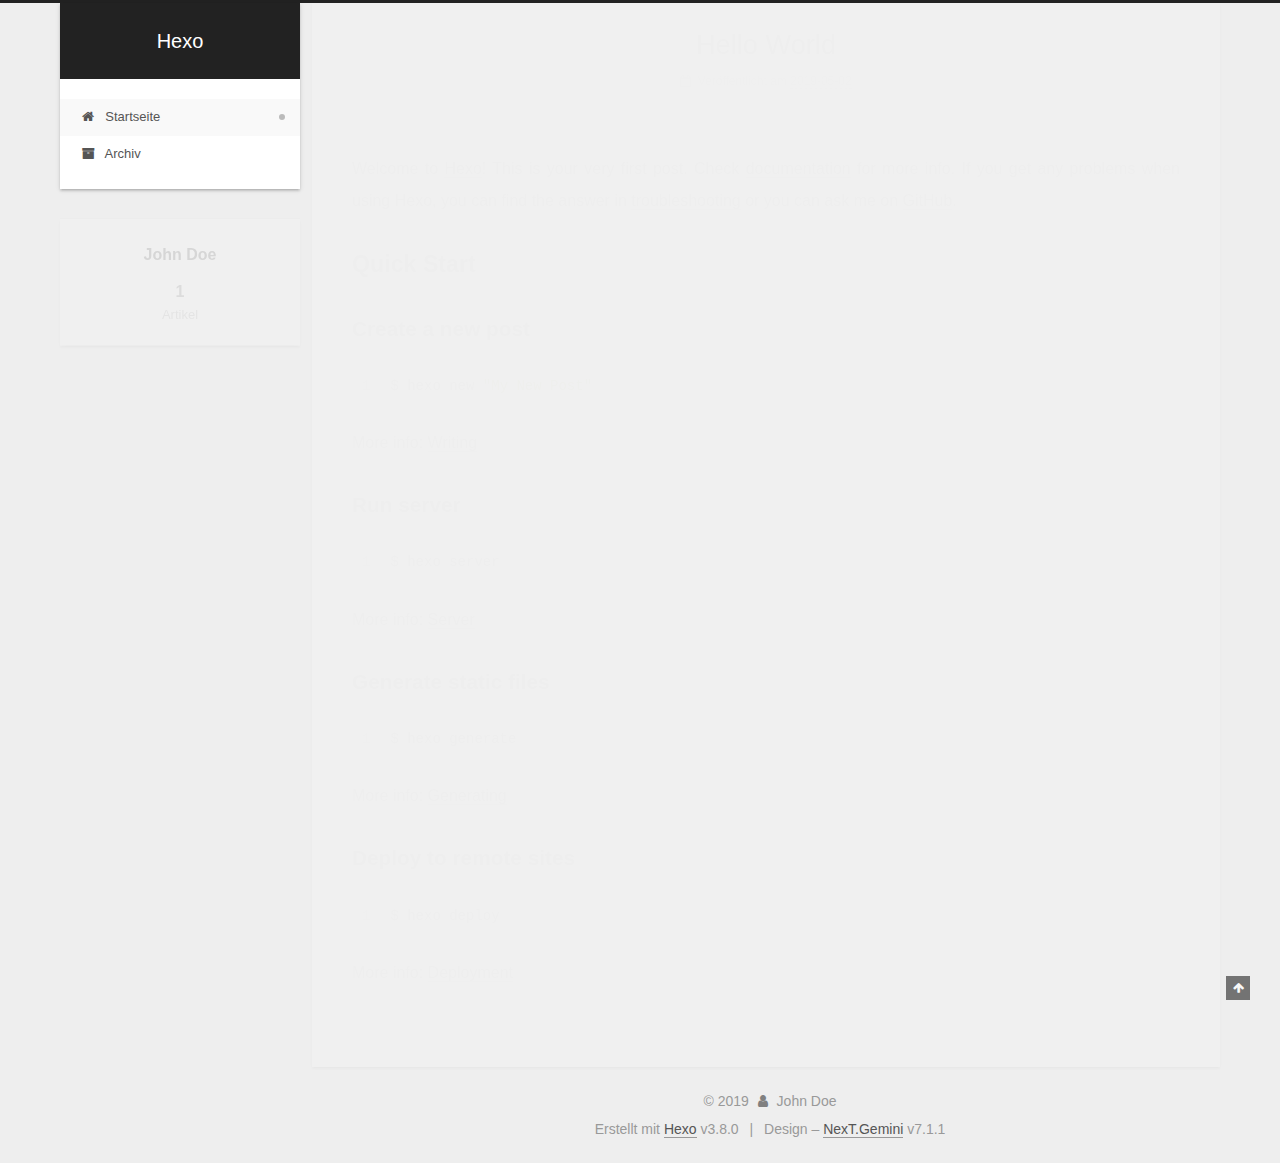
<file: index.html>
<!DOCTYPE html>












  


<html class="theme-next gemini use-motion" lang="zh-Hans">
<head><meta name="generator" content="Hexo 3.8.0">
  <meta charset="UTF-8">
<meta http-equiv="X-UA-Compatible" content="IE=edge">
<meta name="viewport" content="width=device-width, initial-scale=1, maximum-scale=2">
<meta name="theme-color" content="#222">
























<link rel="stylesheet" href="/lib/font-awesome/css/font-awesome.min.css?v=4.6.2">

<link rel="stylesheet" href="/css/main.css?v=7.1.1">


  <link rel="apple-touch-icon" sizes="180x180" href="/images/apple-touch-icon-next.png?v=7.1.1">


  <link rel="icon" type="image/png" sizes="32x32" href="/images/favicon-32x32-next.png?v=7.1.1">


  <link rel="icon" type="image/png" sizes="16x16" href="/images/favicon-16x16-next.png?v=7.1.1">


  <link rel="mask-icon" href="/images/logo.svg?v=7.1.1" color="#222">







<script id="hexo.configurations">
  var NexT = window.NexT || {};
  var CONFIG = {
    root: '/',
    scheme: 'Gemini',
    version: '7.1.1',
    sidebar: {"position":"left","display":"post","offset":12,"onmobile":false,"dimmer":false},
    back2top: true,
    back2top_sidebar: false,
    fancybox: false,
    fastclick: false,
    lazyload: false,
    tabs: true,
    motion: {"enable":true,"async":false,"transition":{"post_block":"fadeIn","post_header":"slideDownIn","post_body":"slideDownIn","coll_header":"slideLeftIn","sidebar":"slideUpIn"}},
    algolia: {
      applicationID: '',
      apiKey: '',
      indexName: '',
      hits: {"per_page":10},
      labels: {"input_placeholder":"Search for Posts","hits_empty":"We didn't find any results for the search: ${query}","hits_stats":"${hits} results found in ${time} ms"}
    }
  };
</script>


  




  <meta property="og:type" content="website">
<meta property="og:title" content="Hexo">
<meta property="og:url" content="http://yoursite.com/index.html">
<meta property="og:site_name" content="Hexo">
<meta property="og:locale" content="zh-Hans">
<meta name="twitter:card" content="summary">
<meta name="twitter:title" content="Hexo">





  
  
  <link rel="canonical" href="http://yoursite.com/">



<script id="page.configurations">
  CONFIG.page = {
    sidebar: "",
  };
</script>

  <title>Hexo</title>
  












  <noscript>
  <style>
  .use-motion .motion-element,
  .use-motion .brand,
  .use-motion .menu-item,
  .sidebar-inner,
  .use-motion .post-block,
  .use-motion .pagination,
  .use-motion .comments,
  .use-motion .post-header,
  .use-motion .post-body,
  .use-motion .collection-title { opacity: initial; }

  .use-motion .logo,
  .use-motion .site-title,
  .use-motion .site-subtitle {
    opacity: initial;
    top: initial;
  }

  .use-motion .logo-line-before i { left: initial; }
  .use-motion .logo-line-after i { right: initial; }
  </style>
</noscript>

</head>

<body itemscope itemtype="http://schema.org/WebPage" lang="zh-Hans">

  
  
    
  

  <div class="container sidebar-position-left 
  page-home">
    <div class="headband"></div>

    <header id="header" class="header" itemscope itemtype="http://schema.org/WPHeader">
      <div class="header-inner"><div class="site-brand-wrapper">
  <div class="site-meta">
    

    <div class="custom-logo-site-title">
      <a href="/" class="brand" rel="start">
        <span class="logo-line-before"><i></i></span>
        <span class="site-title">Hexo</span>
        <span class="logo-line-after"><i></i></span>
      </a>
    </div>
    
    
  </div>

  <div class="site-nav-toggle">
    <button aria-label="Navigationsleiste an/ausschalten">
      <span class="btn-bar"></span>
      <span class="btn-bar"></span>
      <span class="btn-bar"></span>
    </button>
  </div>
</div>



<nav class="site-nav">
  
    <ul id="menu" class="menu">
      
        
        
        
          
          <li class="menu-item menu-item-home menu-item-active">

    
    
    
      
    

    

    <a href="/" rel="section"><i class="menu-item-icon fa fa-fw fa-home"></i> <br>Startseite</a>

  </li>
        
        
        
          
          <li class="menu-item menu-item-archives">

    
    
    
      
    

    

    <a href="/archives/" rel="section"><i class="menu-item-icon fa fa-fw fa-archive"></i> <br>Archiv</a>

  </li>

      
      
    </ul>
  

  

  
</nav>



  



</div>
    </header>

    


    <main id="main" class="main">
      <div class="main-inner">
        <div class="content-wrap">
          
            

          
          <div id="content" class="content">
            
  <section id="posts" class="posts-expand">
    
      

  

  
  
  

  

  <article class="post post-type-normal" itemscope itemtype="http://schema.org/Article">
  
  
  
  <div class="post-block">
    <link itemprop="mainEntityOfPage" href="http://yoursite.com/2019/05/02/hello-world/">

    <span hidden itemprop="author" itemscope itemtype="http://schema.org/Person">
      <meta itemprop="name" content="John Doe">
      <meta itemprop="description" content>
      <meta itemprop="image" content="/images/avatar.gif">
    </span>

    <span hidden itemprop="publisher" itemscope itemtype="http://schema.org/Organization">
      <meta itemprop="name" content="Hexo">
    </span>

    
      <header class="post-header">

        
        
          <h1 class="post-title" itemprop="name headline">
                
                
                <a href="/2019/05/02/hello-world/" class="post-title-link" itemprop="url">Hello World</a>
              
            
          </h1>
        

        <div class="post-meta">
          <span class="post-time">

            
            
            

            
              <span class="post-meta-item-icon">
                <i class="fa fa-calendar-o"></i>
              </span>
              
                <span class="post-meta-item-text">Veröffentlicht am</span>
              

              
                
              

              <time title="Erstellt: 2019-05-02 13:45:06" itemprop="dateCreated datePublished" datetime="2019-05-02T13:45:06+08:00">2019-05-02</time>
            

            
          </span>

          

          
            
            
          

          
          

          

          

          

        </div>
      </header>
    

    
    
    
    <div class="post-body" itemprop="articleBody">

      
      

      
        
          
            <p>Welcome to <a href="https://hexo.io/" target="_blank" rel="noopener">Hexo</a>! This is your very first post. Check <a href="https://hexo.io/docs/" target="_blank" rel="noopener">documentation</a> for more info. If you get any problems when using Hexo, you can find the answer in <a href="https://hexo.io/docs/troubleshooting.html" target="_blank" rel="noopener">troubleshooting</a> or you can ask me on <a href="https://github.com/hexojs/hexo/issues" target="_blank" rel="noopener">GitHub</a>.</p>
<h2 id="Quick-Start"><a href="#Quick-Start" class="headerlink" title="Quick Start"></a>Quick Start</h2><h3 id="Create-a-new-post"><a href="#Create-a-new-post" class="headerlink" title="Create a new post"></a>Create a new post</h3><figure class="highlight bash"><table><tr><td class="gutter"><pre><span class="line">1</span><br></pre></td><td class="code"><pre><span class="line">$ hexo new <span class="string">"My New Post"</span></span><br></pre></td></tr></table></figure>
<p>More info: <a href="https://hexo.io/docs/writing.html" target="_blank" rel="noopener">Writing</a></p>
<h3 id="Run-server"><a href="#Run-server" class="headerlink" title="Run server"></a>Run server</h3><figure class="highlight bash"><table><tr><td class="gutter"><pre><span class="line">1</span><br></pre></td><td class="code"><pre><span class="line">$ hexo server</span><br></pre></td></tr></table></figure>
<p>More info: <a href="https://hexo.io/docs/server.html" target="_blank" rel="noopener">Server</a></p>
<h3 id="Generate-static-files"><a href="#Generate-static-files" class="headerlink" title="Generate static files"></a>Generate static files</h3><figure class="highlight bash"><table><tr><td class="gutter"><pre><span class="line">1</span><br></pre></td><td class="code"><pre><span class="line">$ hexo generate</span><br></pre></td></tr></table></figure>
<p>More info: <a href="https://hexo.io/docs/generating.html" target="_blank" rel="noopener">Generating</a></p>
<h3 id="Deploy-to-remote-sites"><a href="#Deploy-to-remote-sites" class="headerlink" title="Deploy to remote sites"></a>Deploy to remote sites</h3><figure class="highlight bash"><table><tr><td class="gutter"><pre><span class="line">1</span><br></pre></td><td class="code"><pre><span class="line">$ hexo deploy</span><br></pre></td></tr></table></figure>
<p>More info: <a href="https://hexo.io/docs/deployment.html" target="_blank" rel="noopener">Deployment</a></p>

          
        
      
    </div>

    

    
    
    

    

    
      
    
    

    

    <footer class="post-footer">
      

      

      

      
      
        <div class="post-eof"></div>
      
    </footer>
  </div>
  
  
  
  </article>


    
  </section>

  


          </div>
          

        </div>
        
          
  
  <div class="sidebar-toggle">
    <div class="sidebar-toggle-line-wrap">
      <span class="sidebar-toggle-line sidebar-toggle-line-first"></span>
      <span class="sidebar-toggle-line sidebar-toggle-line-middle"></span>
      <span class="sidebar-toggle-line sidebar-toggle-line-last"></span>
    </div>
  </div>

  <aside id="sidebar" class="sidebar">
    <div class="sidebar-inner">

      

      

      <div class="site-overview-wrap sidebar-panel sidebar-panel-active">
        <div class="site-overview">
          <div class="site-author motion-element" itemprop="author" itemscope itemtype="http://schema.org/Person">
            
              <p class="site-author-name" itemprop="name">John Doe</p>
              <div class="site-description motion-element" itemprop="description"></div>
          </div>

          
            <nav class="site-state motion-element">
              
                <div class="site-state-item site-state-posts">
                
                  <a href="/archives/">
                
                    <span class="site-state-item-count">1</span>
                    <span class="site-state-item-name">Artikel</span>
                  </a>
                </div>
              

              

              
            </nav>
          

          

          

          

          

          
          

          
            
          
          

        </div>
      </div>

      

      

    </div>
  </aside>
  


        
      </div>
    </main>

    <footer id="footer" class="footer">
      <div class="footer-inner">
        <div class="copyright">&copy; <span itemprop="copyrightYear">2019</span>
  <span class="with-love" id="animate">
    <i class="fa fa-user"></i>
  </span>
  <span class="author" itemprop="copyrightHolder">John Doe</span>

  

  
</div>


  <div class="powered-by">Erstellt mit  <a href="https://hexo.io" class="theme-link" rel="noopener" target="_blank">Hexo</a> v3.8.0</div>



  <span class="post-meta-divider">|</span>



  <div class="theme-info">Design – <a href="https://theme-next.org" class="theme-link" rel="noopener" target="_blank">NexT.Gemini</a> v7.1.1</div>




        








        
      </div>
    </footer>

    
      <div class="back-to-top">
        <i class="fa fa-arrow-up"></i>
        
      </div>
    

    

    

    
  </div>

  

<script>
  if (Object.prototype.toString.call(window.Promise) !== '[object Function]') {
    window.Promise = null;
  }
</script>


























  
  <script src="/lib/jquery/index.js?v=2.1.3"></script>

  
  <script src="/lib/velocity/velocity.min.js?v=1.2.1"></script>

  
  <script src="/lib/velocity/velocity.ui.min.js?v=1.2.1"></script>


  


  <script src="/js/utils.js?v=7.1.1"></script>

  <script src="/js/motion.js?v=7.1.1"></script>



  
  


  <script src="/js/affix.js?v=7.1.1"></script>

  <script src="/js/schemes/pisces.js?v=7.1.1"></script>




  

  


  <script src="/js/next-boot.js?v=7.1.1"></script>


  

  

  

  



  




  

  

  

  

  

  

  

  

  

  

  

  

  

  

</body>
</html>
</file>
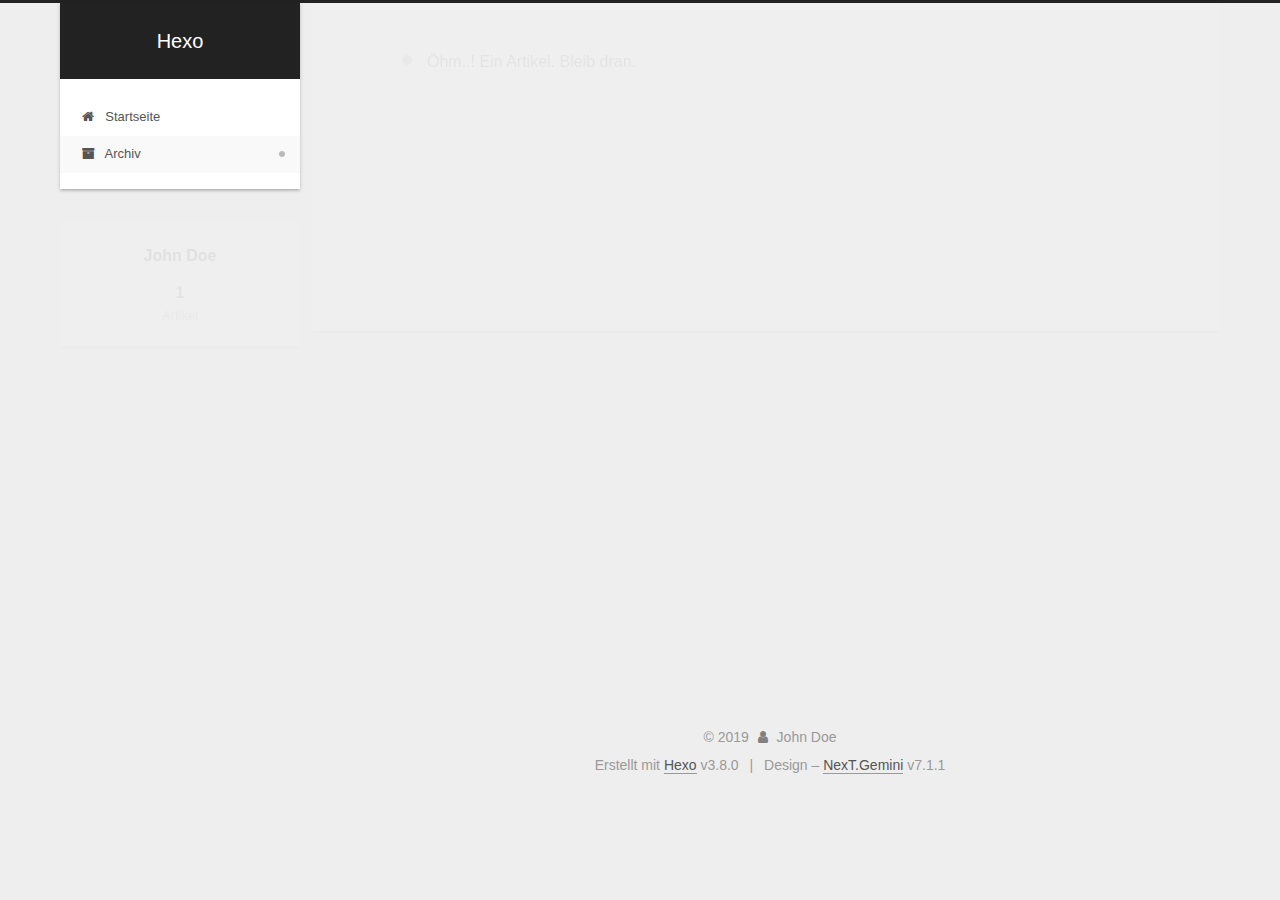
<file: archives/index.html>
<!DOCTYPE html>












  


<html class="theme-next gemini use-motion" lang="zh-Hans">
<head><meta name="generator" content="Hexo 3.8.0">
  <meta charset="UTF-8">
<meta http-equiv="X-UA-Compatible" content="IE=edge">
<meta name="viewport" content="width=device-width, initial-scale=1, maximum-scale=2">
<meta name="theme-color" content="#222">
























<link rel="stylesheet" href="/lib/font-awesome/css/font-awesome.min.css?v=4.6.2">

<link rel="stylesheet" href="/css/main.css?v=7.1.1">


  <link rel="apple-touch-icon" sizes="180x180" href="/images/apple-touch-icon-next.png?v=7.1.1">


  <link rel="icon" type="image/png" sizes="32x32" href="/images/favicon-32x32-next.png?v=7.1.1">


  <link rel="icon" type="image/png" sizes="16x16" href="/images/favicon-16x16-next.png?v=7.1.1">


  <link rel="mask-icon" href="/images/logo.svg?v=7.1.1" color="#222">







<script id="hexo.configurations">
  var NexT = window.NexT || {};
  var CONFIG = {
    root: '/',
    scheme: 'Gemini',
    version: '7.1.1',
    sidebar: {"position":"left","display":"post","offset":12,"onmobile":false,"dimmer":false},
    back2top: true,
    back2top_sidebar: false,
    fancybox: false,
    fastclick: false,
    lazyload: false,
    tabs: true,
    motion: {"enable":true,"async":false,"transition":{"post_block":"fadeIn","post_header":"slideDownIn","post_body":"slideDownIn","coll_header":"slideLeftIn","sidebar":"slideUpIn"}},
    algolia: {
      applicationID: '',
      apiKey: '',
      indexName: '',
      hits: {"per_page":10},
      labels: {"input_placeholder":"Search for Posts","hits_empty":"We didn't find any results for the search: ${query}","hits_stats":"${hits} results found in ${time} ms"}
    }
  };
</script>


  




  <meta property="og:type" content="website">
<meta property="og:title" content="Hexo">
<meta property="og:url" content="http://yoursite.com/archives/index.html">
<meta property="og:site_name" content="Hexo">
<meta property="og:locale" content="zh-Hans">
<meta name="twitter:card" content="summary">
<meta name="twitter:title" content="Hexo">





  
  
  <link rel="canonical" href="http://yoursite.com/archives/">



<script id="page.configurations">
  CONFIG.page = {
    sidebar: "",
  };
</script>

  <title>Archiv | Hexo</title>
  












  <noscript>
  <style>
  .use-motion .motion-element,
  .use-motion .brand,
  .use-motion .menu-item,
  .sidebar-inner,
  .use-motion .post-block,
  .use-motion .pagination,
  .use-motion .comments,
  .use-motion .post-header,
  .use-motion .post-body,
  .use-motion .collection-title { opacity: initial; }

  .use-motion .logo,
  .use-motion .site-title,
  .use-motion .site-subtitle {
    opacity: initial;
    top: initial;
  }

  .use-motion .logo-line-before i { left: initial; }
  .use-motion .logo-line-after i { right: initial; }
  </style>
</noscript>

</head>

<body itemscope itemtype="http://schema.org/WebPage" lang="zh-Hans">

  
  
    
  

  <div class="container sidebar-position-left page-archive">
    <div class="headband"></div>

    <header id="header" class="header" itemscope itemtype="http://schema.org/WPHeader">
      <div class="header-inner"><div class="site-brand-wrapper">
  <div class="site-meta">
    

    <div class="custom-logo-site-title">
      <a href="/" class="brand" rel="start">
        <span class="logo-line-before"><i></i></span>
        <span class="site-title">Hexo</span>
        <span class="logo-line-after"><i></i></span>
      </a>
    </div>
    
    
  </div>

  <div class="site-nav-toggle">
    <button aria-label="Navigationsleiste an/ausschalten">
      <span class="btn-bar"></span>
      <span class="btn-bar"></span>
      <span class="btn-bar"></span>
    </button>
  </div>
</div>



<nav class="site-nav">
  
    <ul id="menu" class="menu">
      
        
        
        
          
          <li class="menu-item menu-item-home">

    
    
    
      
    

    

    <a href="/" rel="section"><i class="menu-item-icon fa fa-fw fa-home"></i> <br>Startseite</a>

  </li>
        
        
        
          
          <li class="menu-item menu-item-archives menu-item-active">

    
    
    
      
    

    

    <a href="/archives/" rel="section"><i class="menu-item-icon fa fa-fw fa-archive"></i> <br>Archiv</a>

  </li>

      
      
    </ul>
  

  

  
</nav>



  



</div>
    </header>

    


    <main id="main" class="main">
      <div class="main-inner">
        <div class="content-wrap">
          
            

    
    
      
      
    
      
      
    
    

  


          
          <div id="content" class="content">
            

  
  
  
  <div class="post-block archive">
    <div id="posts" class="posts-collapse">
      <span class="archive-move-on"></span>

      
      <span class="archive-page-counter">
        
        
        
          
        
        Öhm..! Ein Artikel. Bleib dran.
      </span>
      

      

        
        
        

        
          
          <div class="collection-title">
            <h1 class="archive-year" id="archive-year-2019">2019</h1>
          </div>
        
        

        

  <article class="post post-type-normal" itemscope itemtype="http://schema.org/Article">
    <header class="post-header">

      <h2 class="post-title">
        
          <a class="post-title-link" href="/2019/05/02/hello-world/" itemprop="url">
            
              <span itemprop="name">Hello World</span>
            
          </a>
        
      </h2>

      <div class="post-meta">
        <time class="post-time" itemprop="dateCreated" datetime="2019-05-02T13:45:06+08:00" content="2019-05-02">
          05-02
        </time>
      </div>

    </header>
  </article>



      

    </div>
  </div>
  
  
  

  



          </div>
          

        </div>
        
          
  
  <div class="sidebar-toggle">
    <div class="sidebar-toggle-line-wrap">
      <span class="sidebar-toggle-line sidebar-toggle-line-first"></span>
      <span class="sidebar-toggle-line sidebar-toggle-line-middle"></span>
      <span class="sidebar-toggle-line sidebar-toggle-line-last"></span>
    </div>
  </div>

  <aside id="sidebar" class="sidebar">
    <div class="sidebar-inner">

      

      

      <div class="site-overview-wrap sidebar-panel sidebar-panel-active">
        <div class="site-overview">
          <div class="site-author motion-element" itemprop="author" itemscope itemtype="http://schema.org/Person">
            
              <p class="site-author-name" itemprop="name">John Doe</p>
              <div class="site-description motion-element" itemprop="description"></div>
          </div>

          
            <nav class="site-state motion-element">
              
                <div class="site-state-item site-state-posts">
                
                  <a href="/archives/">
                
                    <span class="site-state-item-count">1</span>
                    <span class="site-state-item-name">Artikel</span>
                  </a>
                </div>
              

              

              
            </nav>
          

          

          

          

          

          
          

          
            
          
          

        </div>
      </div>

      

      

    </div>
  </aside>
  


        
      </div>
    </main>

    <footer id="footer" class="footer">
      <div class="footer-inner">
        <div class="copyright">&copy; <span itemprop="copyrightYear">2019</span>
  <span class="with-love" id="animate">
    <i class="fa fa-user"></i>
  </span>
  <span class="author" itemprop="copyrightHolder">John Doe</span>

  

  
</div>


  <div class="powered-by">Erstellt mit  <a href="https://hexo.io" class="theme-link" rel="noopener" target="_blank">Hexo</a> v3.8.0</div>



  <span class="post-meta-divider">|</span>



  <div class="theme-info">Design – <a href="https://theme-next.org" class="theme-link" rel="noopener" target="_blank">NexT.Gemini</a> v7.1.1</div>




        








        
      </div>
    </footer>

    
      <div class="back-to-top">
        <i class="fa fa-arrow-up"></i>
        
      </div>
    

    

    

    
  </div>

  

<script>
  if (Object.prototype.toString.call(window.Promise) !== '[object Function]') {
    window.Promise = null;
  }
</script>


























  
  <script src="/lib/jquery/index.js?v=2.1.3"></script>

  
  <script src="/lib/velocity/velocity.min.js?v=1.2.1"></script>

  
  <script src="/lib/velocity/velocity.ui.min.js?v=1.2.1"></script>


  


  <script src="/js/utils.js?v=7.1.1"></script>

  <script src="/js/motion.js?v=7.1.1"></script>



  
  


  <script src="/js/affix.js?v=7.1.1"></script>

  <script src="/js/schemes/pisces.js?v=7.1.1"></script>




  

  


  <script src="/js/next-boot.js?v=7.1.1"></script>


  

  

  

  



  




  

  

  

  

  

  

  

  

  

  

  

  

  

  

</body>
</html>
</file>
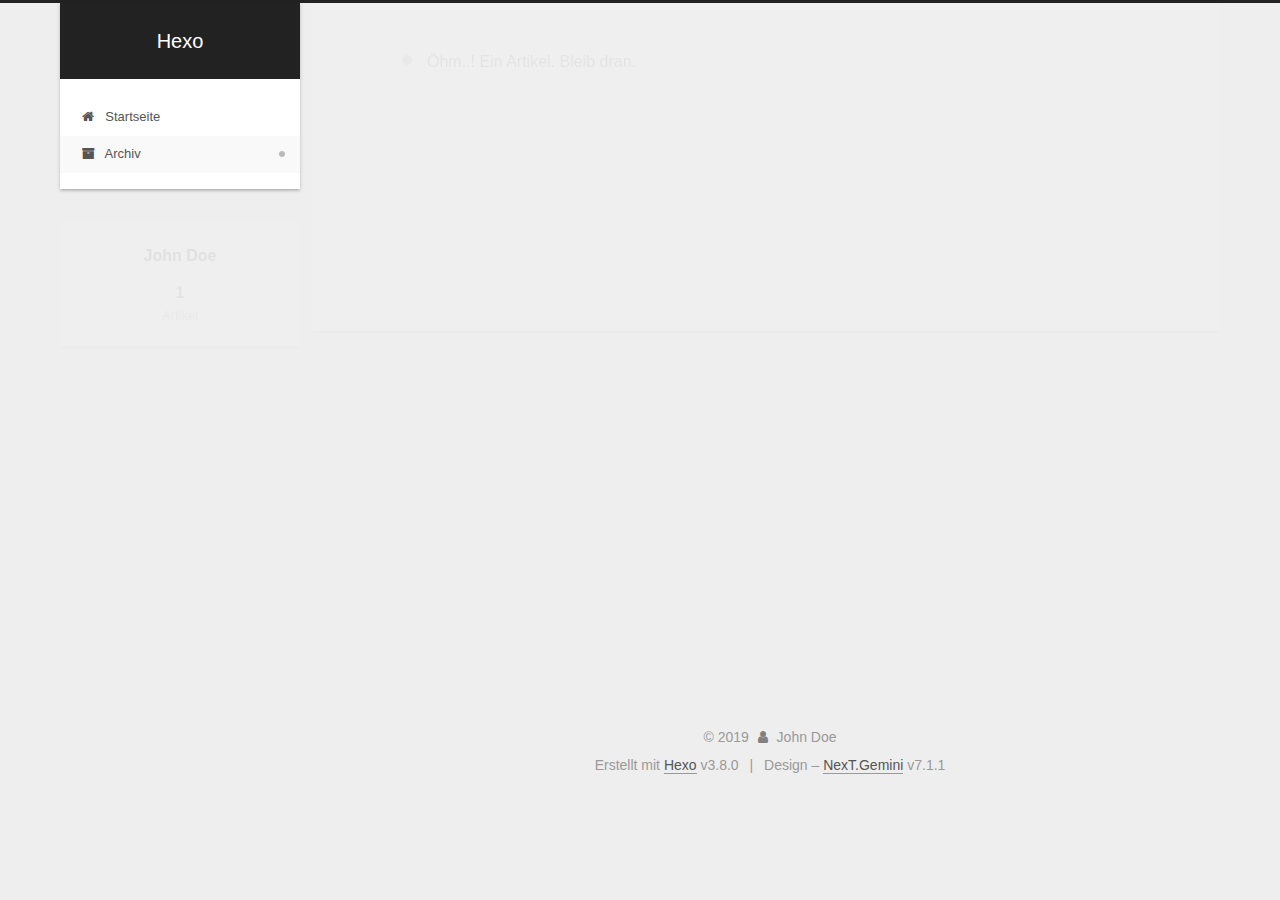
<file: archives/2019/index.html>
<!DOCTYPE html>












  


<html class="theme-next gemini use-motion" lang="zh-Hans">
<head><meta name="generator" content="Hexo 3.8.0">
  <meta charset="UTF-8">
<meta http-equiv="X-UA-Compatible" content="IE=edge">
<meta name="viewport" content="width=device-width, initial-scale=1, maximum-scale=2">
<meta name="theme-color" content="#222">
























<link rel="stylesheet" href="/lib/font-awesome/css/font-awesome.min.css?v=4.6.2">

<link rel="stylesheet" href="/css/main.css?v=7.1.1">


  <link rel="apple-touch-icon" sizes="180x180" href="/images/apple-touch-icon-next.png?v=7.1.1">


  <link rel="icon" type="image/png" sizes="32x32" href="/images/favicon-32x32-next.png?v=7.1.1">


  <link rel="icon" type="image/png" sizes="16x16" href="/images/favicon-16x16-next.png?v=7.1.1">


  <link rel="mask-icon" href="/images/logo.svg?v=7.1.1" color="#222">







<script id="hexo.configurations">
  var NexT = window.NexT || {};
  var CONFIG = {
    root: '/',
    scheme: 'Gemini',
    version: '7.1.1',
    sidebar: {"position":"left","display":"post","offset":12,"onmobile":false,"dimmer":false},
    back2top: true,
    back2top_sidebar: false,
    fancybox: false,
    fastclick: false,
    lazyload: false,
    tabs: true,
    motion: {"enable":true,"async":false,"transition":{"post_block":"fadeIn","post_header":"slideDownIn","post_body":"slideDownIn","coll_header":"slideLeftIn","sidebar":"slideUpIn"}},
    algolia: {
      applicationID: '',
      apiKey: '',
      indexName: '',
      hits: {"per_page":10},
      labels: {"input_placeholder":"Search for Posts","hits_empty":"We didn't find any results for the search: ${query}","hits_stats":"${hits} results found in ${time} ms"}
    }
  };
</script>


  




  <meta property="og:type" content="website">
<meta property="og:title" content="Hexo">
<meta property="og:url" content="http://yoursite.com/archives/2019/index.html">
<meta property="og:site_name" content="Hexo">
<meta property="og:locale" content="zh-Hans">
<meta name="twitter:card" content="summary">
<meta name="twitter:title" content="Hexo">





  
  
  <link rel="canonical" href="http://yoursite.com/archives/2019/">



<script id="page.configurations">
  CONFIG.page = {
    sidebar: "",
  };
</script>

  <title>Archiv | Hexo</title>
  












  <noscript>
  <style>
  .use-motion .motion-element,
  .use-motion .brand,
  .use-motion .menu-item,
  .sidebar-inner,
  .use-motion .post-block,
  .use-motion .pagination,
  .use-motion .comments,
  .use-motion .post-header,
  .use-motion .post-body,
  .use-motion .collection-title { opacity: initial; }

  .use-motion .logo,
  .use-motion .site-title,
  .use-motion .site-subtitle {
    opacity: initial;
    top: initial;
  }

  .use-motion .logo-line-before i { left: initial; }
  .use-motion .logo-line-after i { right: initial; }
  </style>
</noscript>

</head>

<body itemscope itemtype="http://schema.org/WebPage" lang="zh-Hans">

  
  
    
  

  <div class="container sidebar-position-left page-archive">
    <div class="headband"></div>

    <header id="header" class="header" itemscope itemtype="http://schema.org/WPHeader">
      <div class="header-inner"><div class="site-brand-wrapper">
  <div class="site-meta">
    

    <div class="custom-logo-site-title">
      <a href="/" class="brand" rel="start">
        <span class="logo-line-before"><i></i></span>
        <span class="site-title">Hexo</span>
        <span class="logo-line-after"><i></i></span>
      </a>
    </div>
    
    
  </div>

  <div class="site-nav-toggle">
    <button aria-label="Navigationsleiste an/ausschalten">
      <span class="btn-bar"></span>
      <span class="btn-bar"></span>
      <span class="btn-bar"></span>
    </button>
  </div>
</div>



<nav class="site-nav">
  
    <ul id="menu" class="menu">
      
        
        
        
          
          <li class="menu-item menu-item-home">

    
    
    
      
    

    

    <a href="/" rel="section"><i class="menu-item-icon fa fa-fw fa-home"></i> <br>Startseite</a>

  </li>
        
        
        
          
          <li class="menu-item menu-item-archives menu-item-active">

    
    
    
      
    

    

    <a href="/archives/" rel="section"><i class="menu-item-icon fa fa-fw fa-archive"></i> <br>Archiv</a>

  </li>

      
      
    </ul>
  

  

  
</nav>



  



</div>
    </header>

    


    <main id="main" class="main">
      <div class="main-inner">
        <div class="content-wrap">
          
            

    
    
      
      
    
      
      
    
    

  


          
          <div id="content" class="content">
            

  
  
  
  <div class="post-block archive">
    <div id="posts" class="posts-collapse">
      <span class="archive-move-on"></span>

      
      <span class="archive-page-counter">
        
        
        
          
        
        Öhm..! Ein Artikel. Bleib dran.
      </span>
      

      

        
        
        

        
          
          <div class="collection-title">
            <h1 class="archive-year" id="archive-year-2019">2019</h1>
          </div>
        
        

        

  <article class="post post-type-normal" itemscope itemtype="http://schema.org/Article">
    <header class="post-header">

      <h2 class="post-title">
        
          <a class="post-title-link" href="/2019/05/02/hello-world/" itemprop="url">
            
              <span itemprop="name">Hello World</span>
            
          </a>
        
      </h2>

      <div class="post-meta">
        <time class="post-time" itemprop="dateCreated" datetime="2019-05-02T13:45:06+08:00" content="2019-05-02">
          05-02
        </time>
      </div>

    </header>
  </article>



      

    </div>
  </div>
  
  
  

  



          </div>
          

        </div>
        
          
  
  <div class="sidebar-toggle">
    <div class="sidebar-toggle-line-wrap">
      <span class="sidebar-toggle-line sidebar-toggle-line-first"></span>
      <span class="sidebar-toggle-line sidebar-toggle-line-middle"></span>
      <span class="sidebar-toggle-line sidebar-toggle-line-last"></span>
    </div>
  </div>

  <aside id="sidebar" class="sidebar">
    <div class="sidebar-inner">

      

      

      <div class="site-overview-wrap sidebar-panel sidebar-panel-active">
        <div class="site-overview">
          <div class="site-author motion-element" itemprop="author" itemscope itemtype="http://schema.org/Person">
            
              <p class="site-author-name" itemprop="name">John Doe</p>
              <div class="site-description motion-element" itemprop="description"></div>
          </div>

          
            <nav class="site-state motion-element">
              
                <div class="site-state-item site-state-posts">
                
                  <a href="/archives/">
                
                    <span class="site-state-item-count">1</span>
                    <span class="site-state-item-name">Artikel</span>
                  </a>
                </div>
              

              

              
            </nav>
          

          

          

          

          

          
          

          
            
          
          

        </div>
      </div>

      

      

    </div>
  </aside>
  


        
      </div>
    </main>

    <footer id="footer" class="footer">
      <div class="footer-inner">
        <div class="copyright">&copy; <span itemprop="copyrightYear">2019</span>
  <span class="with-love" id="animate">
    <i class="fa fa-user"></i>
  </span>
  <span class="author" itemprop="copyrightHolder">John Doe</span>

  

  
</div>


  <div class="powered-by">Erstellt mit  <a href="https://hexo.io" class="theme-link" rel="noopener" target="_blank">Hexo</a> v3.8.0</div>



  <span class="post-meta-divider">|</span>



  <div class="theme-info">Design – <a href="https://theme-next.org" class="theme-link" rel="noopener" target="_blank">NexT.Gemini</a> v7.1.1</div>




        








        
      </div>
    </footer>

    
      <div class="back-to-top">
        <i class="fa fa-arrow-up"></i>
        
      </div>
    

    

    

    
  </div>

  

<script>
  if (Object.prototype.toString.call(window.Promise) !== '[object Function]') {
    window.Promise = null;
  }
</script>


























  
  <script src="/lib/jquery/index.js?v=2.1.3"></script>

  
  <script src="/lib/velocity/velocity.min.js?v=1.2.1"></script>

  
  <script src="/lib/velocity/velocity.ui.min.js?v=1.2.1"></script>


  


  <script src="/js/utils.js?v=7.1.1"></script>

  <script src="/js/motion.js?v=7.1.1"></script>



  
  


  <script src="/js/affix.js?v=7.1.1"></script>

  <script src="/js/schemes/pisces.js?v=7.1.1"></script>




  

  


  <script src="/js/next-boot.js?v=7.1.1"></script>


  

  

  

  



  




  

  

  

  

  

  

  

  

  

  

  

  

  

  

</body>
</html>
</file>
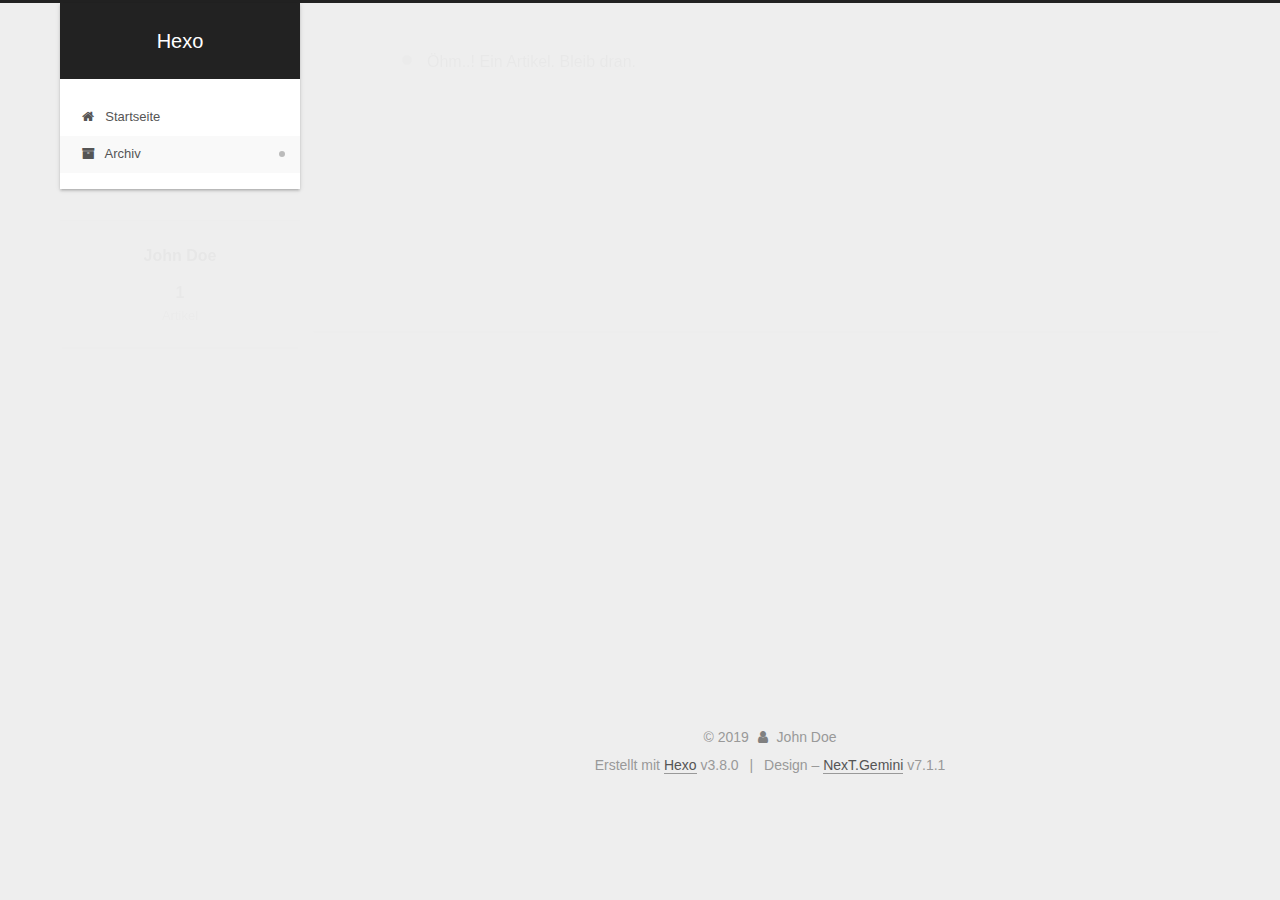
<file: archives/2019/05/index.html>
<!DOCTYPE html>












  


<html class="theme-next gemini use-motion" lang="zh-Hans">
<head><meta name="generator" content="Hexo 3.8.0">
  <meta charset="UTF-8">
<meta http-equiv="X-UA-Compatible" content="IE=edge">
<meta name="viewport" content="width=device-width, initial-scale=1, maximum-scale=2">
<meta name="theme-color" content="#222">
























<link rel="stylesheet" href="/lib/font-awesome/css/font-awesome.min.css?v=4.6.2">

<link rel="stylesheet" href="/css/main.css?v=7.1.1">


  <link rel="apple-touch-icon" sizes="180x180" href="/images/apple-touch-icon-next.png?v=7.1.1">


  <link rel="icon" type="image/png" sizes="32x32" href="/images/favicon-32x32-next.png?v=7.1.1">


  <link rel="icon" type="image/png" sizes="16x16" href="/images/favicon-16x16-next.png?v=7.1.1">


  <link rel="mask-icon" href="/images/logo.svg?v=7.1.1" color="#222">







<script id="hexo.configurations">
  var NexT = window.NexT || {};
  var CONFIG = {
    root: '/',
    scheme: 'Gemini',
    version: '7.1.1',
    sidebar: {"position":"left","display":"post","offset":12,"onmobile":false,"dimmer":false},
    back2top: true,
    back2top_sidebar: false,
    fancybox: false,
    fastclick: false,
    lazyload: false,
    tabs: true,
    motion: {"enable":true,"async":false,"transition":{"post_block":"fadeIn","post_header":"slideDownIn","post_body":"slideDownIn","coll_header":"slideLeftIn","sidebar":"slideUpIn"}},
    algolia: {
      applicationID: '',
      apiKey: '',
      indexName: '',
      hits: {"per_page":10},
      labels: {"input_placeholder":"Search for Posts","hits_empty":"We didn't find any results for the search: ${query}","hits_stats":"${hits} results found in ${time} ms"}
    }
  };
</script>


  




  <meta property="og:type" content="website">
<meta property="og:title" content="Hexo">
<meta property="og:url" content="http://yoursite.com/archives/2019/05/index.html">
<meta property="og:site_name" content="Hexo">
<meta property="og:locale" content="zh-Hans">
<meta name="twitter:card" content="summary">
<meta name="twitter:title" content="Hexo">





  
  
  <link rel="canonical" href="http://yoursite.com/archives/2019/05/">



<script id="page.configurations">
  CONFIG.page = {
    sidebar: "",
  };
</script>

  <title>Archiv | Hexo</title>
  












  <noscript>
  <style>
  .use-motion .motion-element,
  .use-motion .brand,
  .use-motion .menu-item,
  .sidebar-inner,
  .use-motion .post-block,
  .use-motion .pagination,
  .use-motion .comments,
  .use-motion .post-header,
  .use-motion .post-body,
  .use-motion .collection-title { opacity: initial; }

  .use-motion .logo,
  .use-motion .site-title,
  .use-motion .site-subtitle {
    opacity: initial;
    top: initial;
  }

  .use-motion .logo-line-before i { left: initial; }
  .use-motion .logo-line-after i { right: initial; }
  </style>
</noscript>

</head>

<body itemscope itemtype="http://schema.org/WebPage" lang="zh-Hans">

  
  
    
  

  <div class="container sidebar-position-left page-archive">
    <div class="headband"></div>

    <header id="header" class="header" itemscope itemtype="http://schema.org/WPHeader">
      <div class="header-inner"><div class="site-brand-wrapper">
  <div class="site-meta">
    

    <div class="custom-logo-site-title">
      <a href="/" class="brand" rel="start">
        <span class="logo-line-before"><i></i></span>
        <span class="site-title">Hexo</span>
        <span class="logo-line-after"><i></i></span>
      </a>
    </div>
    
    
  </div>

  <div class="site-nav-toggle">
    <button aria-label="Navigationsleiste an/ausschalten">
      <span class="btn-bar"></span>
      <span class="btn-bar"></span>
      <span class="btn-bar"></span>
    </button>
  </div>
</div>



<nav class="site-nav">
  
    <ul id="menu" class="menu">
      
        
        
        
          
          <li class="menu-item menu-item-home">

    
    
    
      
    

    

    <a href="/" rel="section"><i class="menu-item-icon fa fa-fw fa-home"></i> <br>Startseite</a>

  </li>
        
        
        
          
          <li class="menu-item menu-item-archives menu-item-active">

    
    
    
      
    

    

    <a href="/archives/" rel="section"><i class="menu-item-icon fa fa-fw fa-archive"></i> <br>Archiv</a>

  </li>

      
      
    </ul>
  

  

  
</nav>



  



</div>
    </header>

    


    <main id="main" class="main">
      <div class="main-inner">
        <div class="content-wrap">
          
            

    
    
      
      
    
      
      
    
    

  


          
          <div id="content" class="content">
            

  
  
  
  <div class="post-block archive">
    <div id="posts" class="posts-collapse">
      <span class="archive-move-on"></span>

      
      <span class="archive-page-counter">
        
        
        
          
        
        Öhm..! Ein Artikel. Bleib dran.
      </span>
      

      

        
        
        

        
          
          <div class="collection-title">
            <h1 class="archive-year" id="archive-year-2019">2019</h1>
          </div>
        
        

        

  <article class="post post-type-normal" itemscope itemtype="http://schema.org/Article">
    <header class="post-header">

      <h2 class="post-title">
        
          <a class="post-title-link" href="/2019/05/02/hello-world/" itemprop="url">
            
              <span itemprop="name">Hello World</span>
            
          </a>
        
      </h2>

      <div class="post-meta">
        <time class="post-time" itemprop="dateCreated" datetime="2019-05-02T13:45:06+08:00" content="2019-05-02">
          05-02
        </time>
      </div>

    </header>
  </article>



      

    </div>
  </div>
  
  
  

  



          </div>
          

        </div>
        
          
  
  <div class="sidebar-toggle">
    <div class="sidebar-toggle-line-wrap">
      <span class="sidebar-toggle-line sidebar-toggle-line-first"></span>
      <span class="sidebar-toggle-line sidebar-toggle-line-middle"></span>
      <span class="sidebar-toggle-line sidebar-toggle-line-last"></span>
    </div>
  </div>

  <aside id="sidebar" class="sidebar">
    <div class="sidebar-inner">

      

      

      <div class="site-overview-wrap sidebar-panel sidebar-panel-active">
        <div class="site-overview">
          <div class="site-author motion-element" itemprop="author" itemscope itemtype="http://schema.org/Person">
            
              <p class="site-author-name" itemprop="name">John Doe</p>
              <div class="site-description motion-element" itemprop="description"></div>
          </div>

          
            <nav class="site-state motion-element">
              
                <div class="site-state-item site-state-posts">
                
                  <a href="/archives/">
                
                    <span class="site-state-item-count">1</span>
                    <span class="site-state-item-name">Artikel</span>
                  </a>
                </div>
              

              

              
            </nav>
          

          

          

          

          

          
          

          
            
          
          

        </div>
      </div>

      

      

    </div>
  </aside>
  


        
      </div>
    </main>

    <footer id="footer" class="footer">
      <div class="footer-inner">
        <div class="copyright">&copy; <span itemprop="copyrightYear">2019</span>
  <span class="with-love" id="animate">
    <i class="fa fa-user"></i>
  </span>
  <span class="author" itemprop="copyrightHolder">John Doe</span>

  

  
</div>


  <div class="powered-by">Erstellt mit  <a href="https://hexo.io" class="theme-link" rel="noopener" target="_blank">Hexo</a> v3.8.0</div>



  <span class="post-meta-divider">|</span>



  <div class="theme-info">Design – <a href="https://theme-next.org" class="theme-link" rel="noopener" target="_blank">NexT.Gemini</a> v7.1.1</div>




        








        
      </div>
    </footer>

    
      <div class="back-to-top">
        <i class="fa fa-arrow-up"></i>
        
      </div>
    

    

    

    
  </div>

  

<script>
  if (Object.prototype.toString.call(window.Promise) !== '[object Function]') {
    window.Promise = null;
  }
</script>


























  
  <script src="/lib/jquery/index.js?v=2.1.3"></script>

  
  <script src="/lib/velocity/velocity.min.js?v=1.2.1"></script>

  
  <script src="/lib/velocity/velocity.ui.min.js?v=1.2.1"></script>


  


  <script src="/js/utils.js?v=7.1.1"></script>

  <script src="/js/motion.js?v=7.1.1"></script>



  
  


  <script src="/js/affix.js?v=7.1.1"></script>

  <script src="/js/schemes/pisces.js?v=7.1.1"></script>




  

  


  <script src="/js/next-boot.js?v=7.1.1"></script>


  

  

  

  



  




  

  

  

  

  

  

  

  

  

  

  

  

  

  

</body>
</html>
</file>
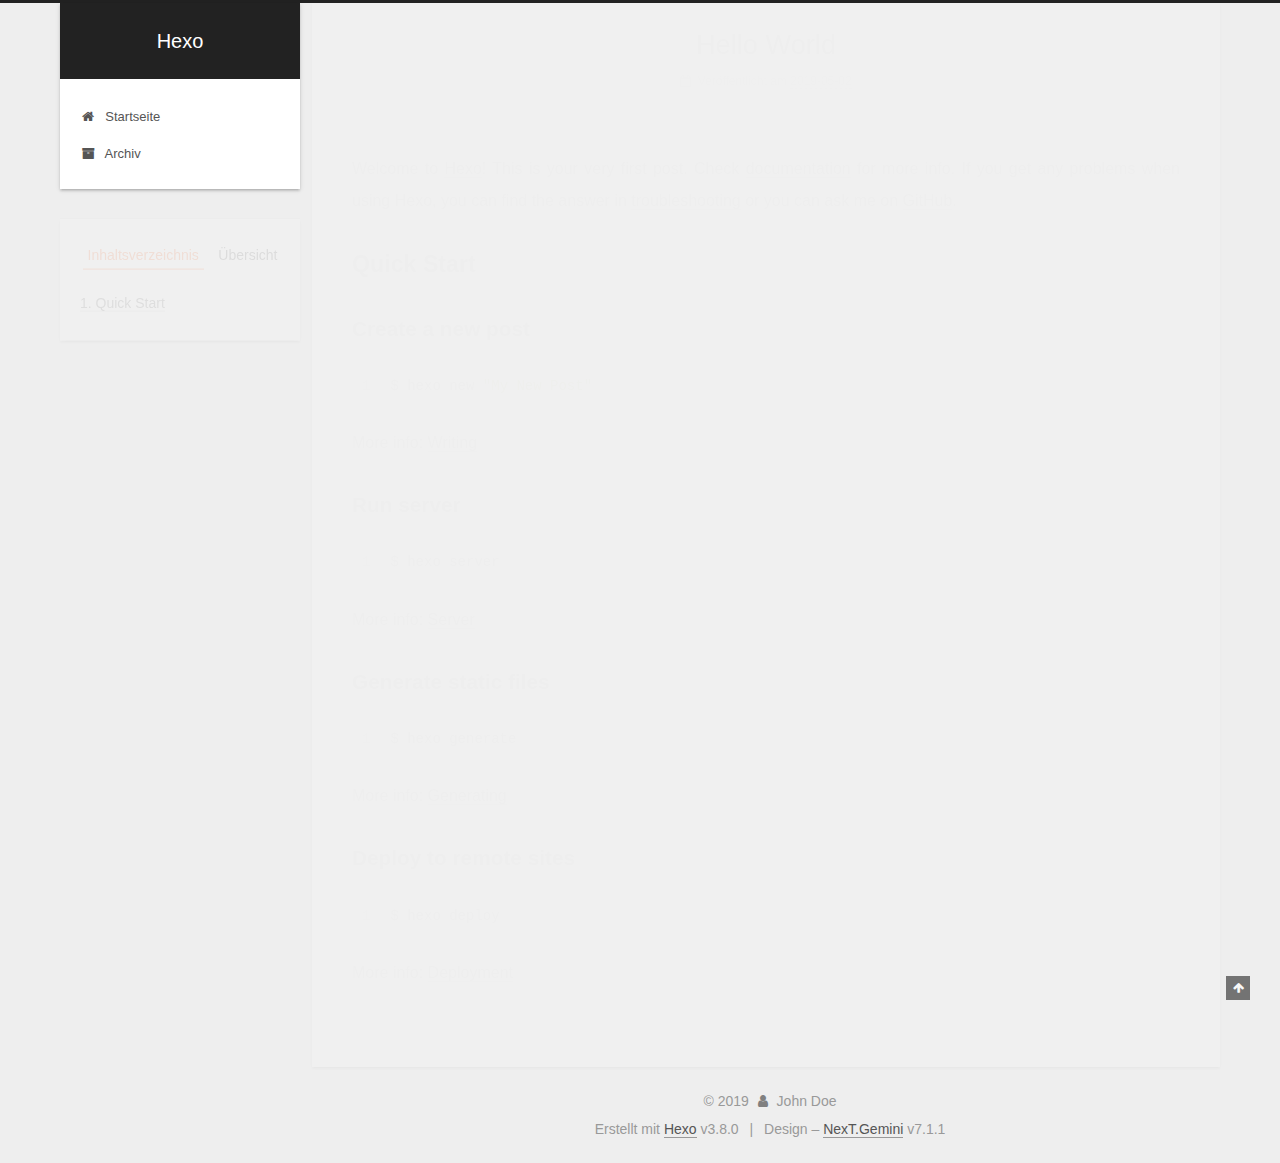
<file: 2019/05/02/hello-world/index.html>
<!DOCTYPE html>












  


<html class="theme-next gemini use-motion" lang="zh-Hans">
<head><meta name="generator" content="Hexo 3.8.0">
  <meta charset="UTF-8">
<meta http-equiv="X-UA-Compatible" content="IE=edge">
<meta name="viewport" content="width=device-width, initial-scale=1, maximum-scale=2">
<meta name="theme-color" content="#222">
























<link rel="stylesheet" href="/lib/font-awesome/css/font-awesome.min.css?v=4.6.2">

<link rel="stylesheet" href="/css/main.css?v=7.1.1">


  <link rel="apple-touch-icon" sizes="180x180" href="/images/apple-touch-icon-next.png?v=7.1.1">


  <link rel="icon" type="image/png" sizes="32x32" href="/images/favicon-32x32-next.png?v=7.1.1">


  <link rel="icon" type="image/png" sizes="16x16" href="/images/favicon-16x16-next.png?v=7.1.1">


  <link rel="mask-icon" href="/images/logo.svg?v=7.1.1" color="#222">







<script id="hexo.configurations">
  var NexT = window.NexT || {};
  var CONFIG = {
    root: '/',
    scheme: 'Gemini',
    version: '7.1.1',
    sidebar: {"position":"left","display":"post","offset":12,"onmobile":false,"dimmer":false},
    back2top: true,
    back2top_sidebar: false,
    fancybox: false,
    fastclick: false,
    lazyload: false,
    tabs: true,
    motion: {"enable":true,"async":false,"transition":{"post_block":"fadeIn","post_header":"slideDownIn","post_body":"slideDownIn","coll_header":"slideLeftIn","sidebar":"slideUpIn"}},
    algolia: {
      applicationID: '',
      apiKey: '',
      indexName: '',
      hits: {"per_page":10},
      labels: {"input_placeholder":"Search for Posts","hits_empty":"We didn't find any results for the search: ${query}","hits_stats":"${hits} results found in ${time} ms"}
    }
  };
</script>


  




  <meta name="description" content="Welcome to Hexo! This is your very first post. Check documentation for more info. If you get any problems when using Hexo, you can find the answer in troubleshooting or you can ask me on GitHub. Quick">
<meta property="og:type" content="article">
<meta property="og:title" content="Hello World">
<meta property="og:url" content="http://yoursite.com/2019/05/02/hello-world/index.html">
<meta property="og:site_name" content="Hexo">
<meta property="og:description" content="Welcome to Hexo! This is your very first post. Check documentation for more info. If you get any problems when using Hexo, you can find the answer in troubleshooting or you can ask me on GitHub. Quick">
<meta property="og:locale" content="zh-Hans">
<meta property="og:updated_time" content="2019-05-02T05:45:06.097Z">
<meta name="twitter:card" content="summary">
<meta name="twitter:title" content="Hello World">
<meta name="twitter:description" content="Welcome to Hexo! This is your very first post. Check documentation for more info. If you get any problems when using Hexo, you can find the answer in troubleshooting or you can ask me on GitHub. Quick">





  
  
  <link rel="canonical" href="http://yoursite.com/2019/05/02/hello-world/">



<script id="page.configurations">
  CONFIG.page = {
    sidebar: "",
  };
</script>

  <title>Hello World | Hexo</title>
  












  <noscript>
  <style>
  .use-motion .motion-element,
  .use-motion .brand,
  .use-motion .menu-item,
  .sidebar-inner,
  .use-motion .post-block,
  .use-motion .pagination,
  .use-motion .comments,
  .use-motion .post-header,
  .use-motion .post-body,
  .use-motion .collection-title { opacity: initial; }

  .use-motion .logo,
  .use-motion .site-title,
  .use-motion .site-subtitle {
    opacity: initial;
    top: initial;
  }

  .use-motion .logo-line-before i { left: initial; }
  .use-motion .logo-line-after i { right: initial; }
  </style>
</noscript>

</head>

<body itemscope itemtype="http://schema.org/WebPage" lang="zh-Hans">

  
  
    
  

  <div class="container sidebar-position-left page-post-detail">
    <div class="headband"></div>

    <header id="header" class="header" itemscope itemtype="http://schema.org/WPHeader">
      <div class="header-inner"><div class="site-brand-wrapper">
  <div class="site-meta">
    

    <div class="custom-logo-site-title">
      <a href="/" class="brand" rel="start">
        <span class="logo-line-before"><i></i></span>
        <span class="site-title">Hexo</span>
        <span class="logo-line-after"><i></i></span>
      </a>
    </div>
    
    
  </div>

  <div class="site-nav-toggle">
    <button aria-label="Navigationsleiste an/ausschalten">
      <span class="btn-bar"></span>
      <span class="btn-bar"></span>
      <span class="btn-bar"></span>
    </button>
  </div>
</div>



<nav class="site-nav">
  
    <ul id="menu" class="menu">
      
        
        
        
          
          <li class="menu-item menu-item-home">

    
    
    
      
    

    

    <a href="/" rel="section"><i class="menu-item-icon fa fa-fw fa-home"></i> <br>Startseite</a>

  </li>
        
        
        
          
          <li class="menu-item menu-item-archives">

    
    
    
      
    

    

    <a href="/archives/" rel="section"><i class="menu-item-icon fa fa-fw fa-archive"></i> <br>Archiv</a>

  </li>

      
      
    </ul>
  

  

  
</nav>



  



</div>
    </header>

    


    <main id="main" class="main">
      <div class="main-inner">
        <div class="content-wrap">
          
            

          
          <div id="content" class="content">
            

  <div id="posts" class="posts-expand">
    

  

  
  
  

  

  <article class="post post-type-normal" itemscope itemtype="http://schema.org/Article">
  
  
  
  <div class="post-block">
    <link itemprop="mainEntityOfPage" href="http://yoursite.com/2019/05/02/hello-world/">

    <span hidden itemprop="author" itemscope itemtype="http://schema.org/Person">
      <meta itemprop="name" content="John Doe">
      <meta itemprop="description" content>
      <meta itemprop="image" content="/images/avatar.gif">
    </span>

    <span hidden itemprop="publisher" itemscope itemtype="http://schema.org/Organization">
      <meta itemprop="name" content="Hexo">
    </span>

    
      <header class="post-header">

        
        
          <h1 class="post-title" itemprop="name headline">Hello World

              
            
          </h1>
        

        <div class="post-meta">
          <span class="post-time">

            
            
            

            
              <span class="post-meta-item-icon">
                <i class="fa fa-calendar-o"></i>
              </span>
              
                <span class="post-meta-item-text">Veröffentlicht am</span>
              

              
                
              

              <time title="Erstellt: 2019-05-02 13:45:06" itemprop="dateCreated datePublished" datetime="2019-05-02T13:45:06+08:00">2019-05-02</time>
            

            
          </span>

          

          
            
            
          

          
          

          

          

          

        </div>
      </header>
    

    
    
    
    <div class="post-body" itemprop="articleBody">

      
      

      
        <p>Welcome to <a href="https://hexo.io/" target="_blank" rel="noopener">Hexo</a>! This is your very first post. Check <a href="https://hexo.io/docs/" target="_blank" rel="noopener">documentation</a> for more info. If you get any problems when using Hexo, you can find the answer in <a href="https://hexo.io/docs/troubleshooting.html" target="_blank" rel="noopener">troubleshooting</a> or you can ask me on <a href="https://github.com/hexojs/hexo/issues" target="_blank" rel="noopener">GitHub</a>.</p>
<h2 id="Quick-Start"><a href="#Quick-Start" class="headerlink" title="Quick Start"></a>Quick Start</h2><h3 id="Create-a-new-post"><a href="#Create-a-new-post" class="headerlink" title="Create a new post"></a>Create a new post</h3><figure class="highlight bash"><table><tr><td class="gutter"><pre><span class="line">1</span><br></pre></td><td class="code"><pre><span class="line">$ hexo new <span class="string">"My New Post"</span></span><br></pre></td></tr></table></figure>
<p>More info: <a href="https://hexo.io/docs/writing.html" target="_blank" rel="noopener">Writing</a></p>
<h3 id="Run-server"><a href="#Run-server" class="headerlink" title="Run server"></a>Run server</h3><figure class="highlight bash"><table><tr><td class="gutter"><pre><span class="line">1</span><br></pre></td><td class="code"><pre><span class="line">$ hexo server</span><br></pre></td></tr></table></figure>
<p>More info: <a href="https://hexo.io/docs/server.html" target="_blank" rel="noopener">Server</a></p>
<h3 id="Generate-static-files"><a href="#Generate-static-files" class="headerlink" title="Generate static files"></a>Generate static files</h3><figure class="highlight bash"><table><tr><td class="gutter"><pre><span class="line">1</span><br></pre></td><td class="code"><pre><span class="line">$ hexo generate</span><br></pre></td></tr></table></figure>
<p>More info: <a href="https://hexo.io/docs/generating.html" target="_blank" rel="noopener">Generating</a></p>
<h3 id="Deploy-to-remote-sites"><a href="#Deploy-to-remote-sites" class="headerlink" title="Deploy to remote sites"></a>Deploy to remote sites</h3><figure class="highlight bash"><table><tr><td class="gutter"><pre><span class="line">1</span><br></pre></td><td class="code"><pre><span class="line">$ hexo deploy</span><br></pre></td></tr></table></figure>
<p>More info: <a href="https://hexo.io/docs/deployment.html" target="_blank" rel="noopener">Deployment</a></p>

      
    </div>

    

    
    
    

    

    
      
    
    

    

    <footer class="post-footer">
      

      
      
      

      

      
      
    </footer>
  </div>
  
  
  
  </article>


  </div>


          </div>
          

  



        </div>
        
          
  
  <div class="sidebar-toggle">
    <div class="sidebar-toggle-line-wrap">
      <span class="sidebar-toggle-line sidebar-toggle-line-first"></span>
      <span class="sidebar-toggle-line sidebar-toggle-line-middle"></span>
      <span class="sidebar-toggle-line sidebar-toggle-line-last"></span>
    </div>
  </div>

  <aside id="sidebar" class="sidebar">
    <div class="sidebar-inner">

      

      
        <ul class="sidebar-nav motion-element">
          <li class="sidebar-nav-toc sidebar-nav-active" data-target="post-toc-wrap">
            Inhaltsverzeichnis
          </li>
          <li class="sidebar-nav-overview" data-target="site-overview-wrap">
            Übersicht
          </li>
        </ul>
      

      <div class="site-overview-wrap sidebar-panel">
        <div class="site-overview">
          <div class="site-author motion-element" itemprop="author" itemscope itemtype="http://schema.org/Person">
            
              <p class="site-author-name" itemprop="name">John Doe</p>
              <div class="site-description motion-element" itemprop="description"></div>
          </div>

          
            <nav class="site-state motion-element">
              
                <div class="site-state-item site-state-posts">
                
                  <a href="/archives/">
                
                    <span class="site-state-item-count">1</span>
                    <span class="site-state-item-name">Artikel</span>
                  </a>
                </div>
              

              

              
            </nav>
          

          

          

          

          

          
          

          
            
          
          

        </div>
      </div>

      
      <!--noindex-->
        <div class="post-toc-wrap motion-element sidebar-panel sidebar-panel-active">
          <div class="post-toc">

            
            
            
            

            
              <div class="post-toc-content"><ol class="nav"><li class="nav-item nav-level-2"><a class="nav-link" href="#Quick-Start"><span class="nav-number">1.</span> <span class="nav-text">Quick Start</span></a><ol class="nav-child"><li class="nav-item nav-level-3"><a class="nav-link" href="#Create-a-new-post"><span class="nav-number">1.1.</span> <span class="nav-text">Create a new post</span></a></li><li class="nav-item nav-level-3"><a class="nav-link" href="#Run-server"><span class="nav-number">1.2.</span> <span class="nav-text">Run server</span></a></li><li class="nav-item nav-level-3"><a class="nav-link" href="#Generate-static-files"><span class="nav-number">1.3.</span> <span class="nav-text">Generate static files</span></a></li><li class="nav-item nav-level-3"><a class="nav-link" href="#Deploy-to-remote-sites"><span class="nav-number">1.4.</span> <span class="nav-text">Deploy to remote sites</span></a></li></ol></li></ol></div>
            

          </div>
        </div>
      <!--/noindex-->
      

      

    </div>
  </aside>
  


        
      </div>
    </main>

    <footer id="footer" class="footer">
      <div class="footer-inner">
        <div class="copyright">&copy; <span itemprop="copyrightYear">2019</span>
  <span class="with-love" id="animate">
    <i class="fa fa-user"></i>
  </span>
  <span class="author" itemprop="copyrightHolder">John Doe</span>

  

  
</div>


  <div class="powered-by">Erstellt mit  <a href="https://hexo.io" class="theme-link" rel="noopener" target="_blank">Hexo</a> v3.8.0</div>



  <span class="post-meta-divider">|</span>



  <div class="theme-info">Design – <a href="https://theme-next.org" class="theme-link" rel="noopener" target="_blank">NexT.Gemini</a> v7.1.1</div>




        








        
      </div>
    </footer>

    
      <div class="back-to-top">
        <i class="fa fa-arrow-up"></i>
        
      </div>
    

    

    

    
  </div>

  

<script>
  if (Object.prototype.toString.call(window.Promise) !== '[object Function]') {
    window.Promise = null;
  }
</script>


























  
  <script src="/lib/jquery/index.js?v=2.1.3"></script>

  
  <script src="/lib/velocity/velocity.min.js?v=1.2.1"></script>

  
  <script src="/lib/velocity/velocity.ui.min.js?v=1.2.1"></script>


  


  <script src="/js/utils.js?v=7.1.1"></script>

  <script src="/js/motion.js?v=7.1.1"></script>



  
  


  <script src="/js/affix.js?v=7.1.1"></script>

  <script src="/js/schemes/pisces.js?v=7.1.1"></script>




  
  <script src="/js/scrollspy.js?v=7.1.1"></script>
<script src="/js/post-details.js?v=7.1.1"></script>



  


  <script src="/js/next-boot.js?v=7.1.1"></script>


  

  

  

  


  


  




  

  

  

  

  

  

  

  

  

  

  

  

  

  

</body>
</html>
</file>
<file: css/main.css>
/* normalize.css v8.0.1 | MIT License | github.com/necolas/normalize.css */
html {
  line-height: 1.15; /* 1 */
  -webkit-text-size-adjust: 100%; /* 2 */
}
body {
  margin: 0;
}
main {
  display: block;
}
h1 {
  font-size: 2em;
  margin: 0.67em 0;
}
hr {
  box-sizing: content-box; /* 1 */
  height: 0; /* 1 */
  overflow: visible; /* 2 */
}
pre {
  font-family: monospace, monospace; /* 1 */
  font-size: 1em; /* 2 */
}
a {
  background-color: transparent;
}
abbr[title] {
  border-bottom: none; /* 1 */
  text-decoration: underline; /* 2 */
  text-decoration: underline dotted; /* 2 */
}
b,
strong {
  font-weight: bolder;
}
code,
kbd,
samp {
  font-family: monospace, monospace; /* 1 */
  font-size: 1em; /* 2 */
}
small {
  font-size: 80%;
}
sub,
sup {
  font-size: 75%;
  line-height: 0;
  position: relative;
  vertical-align: baseline;
}
sub {
  bottom: -0.25em;
}
sup {
  top: -0.5em;
}
img {
  border-style: none;
}
button,
input,
optgroup,
select,
textarea {
  font-family: inherit; /* 1 */
  font-size: 100%; /* 1 */
  line-height: 1.15; /* 1 */
  margin: 0; /* 2 */
}
button,
input {
/* 1 */
  overflow: visible;
}
button,
select {
/* 1 */
  text-transform: none;
}
button,
[type="button"],
[type="reset"],
[type="submit"] {
  -webkit-appearance: button;
}
button::-moz-focus-inner,
[type="button"]::-moz-focus-inner,
[type="reset"]::-moz-focus-inner,
[type="submit"]::-moz-focus-inner {
  border-style: none;
  padding: 0;
}
button:-moz-focusring,
[type="button"]:-moz-focusring,
[type="reset"]:-moz-focusring,
[type="submit"]:-moz-focusring {
  outline: 1px dotted ButtonText;
}
fieldset {
  padding: 0.35em 0.75em 0.625em;
}
legend {
  box-sizing: border-box; /* 1 */
  color: inherit; /* 2 */
  display: table; /* 1 */
  max-width: 100%; /* 1 */
  padding: 0; /* 3 */
  white-space: normal; /* 1 */
}
progress {
  vertical-align: baseline;
}
textarea {
  overflow: auto;
}
[type="checkbox"],
[type="radio"] {
  box-sizing: border-box; /* 1 */
  padding: 0; /* 2 */
}
[type="number"]::-webkit-inner-spin-button,
[type="number"]::-webkit-outer-spin-button {
  height: auto;
}
[type="search"] {
  -webkit-appearance: textfield; /* 1 */
  outline-offset: -2px; /* 2 */
}
[type="search"]::-webkit-search-decoration {
  -webkit-appearance: none;
}
::-webkit-file-upload-button {
  -webkit-appearance: button; /* 1 */
  font: inherit; /* 2 */
}
details {
  display: block;
}
summary {
  display: list-item;
}
template {
  display: none;
}
[hidden] {
  display: none;
}
::selection {
  background: #262a30;
  color: #fff;
}
body {
  position: relative;
  font-family: 'Lato', "PingFang SC", "Microsoft YaHei", sans-serif;
  font-size: 14px;
  line-height: 2;
  color: #555;
  background: #eee;
}
@media (max-width: 991px) {
  body {
    padding-right: 0 !important;
  }
}
@media (min-width: 1200px) {
  body {
    font-size: 16px;
  }
}
h1,
h2,
h3,
h4,
h5,
h6 {
  margin: 20px 0 15px;
  padding: 0;
  font-weight: bold;
  line-height: 1.5;
  font-family: 'Lato', "PingFang SC", "Microsoft YaHei", sans-serif;
}
h1 {
  font-size: 22px;
}
h1 code {
  font-size: 1em;
}
@media (max-width: 767px) {
  h1 {
    font-size: 18px;
  }
  h1 code {
    font-size: 1em;
  }
}
h2 {
  font-size: 20px;
}
h2 code {
  font-size: 1em;
}
@media (max-width: 767px) {
  h2 {
    font-size: 16px;
  }
  h2 code {
    font-size: 1em;
  }
}
h3 {
  font-size: 18px;
}
h3 code {
  font-size: 1em;
}
@media (max-width: 767px) {
  h3 {
    font-size: 14px;
  }
  h3 code {
    font-size: 1em;
  }
}
h4 {
  font-size: 16px;
}
h4 code {
  font-size: 1em;
}
@media (max-width: 767px) {
  h4 {
    font-size: 12px;
  }
  h4 code {
    font-size: 1em;
  }
}
h5 {
  font-size: 14px;
}
h5 code {
  font-size: 1em;
}
@media (max-width: 767px) {
  h5 {
    font-size: 10px;
  }
  h5 code {
    font-size: 1em;
  }
}
h6 {
  font-size: 12px;
}
h6 code {
  font-size: 1em;
}
@media (max-width: 767px) {
  h6 {
    font-size: 8px;
  }
  h6 code {
    font-size: 1em;
  }
}
p {
  margin: 0 0 20px 0;
}
a,
span.exturl {
  overflow-wrap: break-word;
  word-wrap: break-word;
  background-color: transparent;
  color: #555;
  text-decoration: none;
  outline: none;
  border-bottom: 1px solid #999;
  cursor: pointer;
}
a:hover,
span.exturl:hover {
  color: #222;
  border-bottom-color: #222;
}
video {
  max-width: 100%;
  display: block;
  margin-left: auto;
  margin-right: auto;
}
img {
  display: block;
  margin: auto;
  max-width: 100%;
  height: auto;
}
hr {
  margin: 40px 0;
  height: 3px;
  border: none;
  background-color: #ddd;
  background-image: repeating-linear-gradient(-45deg, #fff, #fff 4px, transparent 4px, transparent 8px);
}
blockquote {
  margin: 0;
  padding: 0 15px;
  color: #666;
  border-left: 4px solid #ddd;
}
blockquote cite::before {
  content: "-";
  padding: 0 5px;
}
dt {
  font-weight: 700;
}
dd {
  margin: 0;
  padding: 0;
}
kbd {
  border: 1px solid #ccc;
  border-radius: 0.2em;
  box-shadow: 0.1em 0.1em 0.2em rgba(0,0,0,0.1);
  background-color: #f9f9f9;
  font-family: inherit;
  background-image: linear-gradient(top, #eee, #fff, #eee);
  padding: 0.1em 0.3em;
  white-space: nowrap;
}
.text-left {
  text-align: left;
}
.text-center {
  text-align: center;
}
.text-right {
  text-align: right;
}
.text-justify {
  text-align: justify;
}
.text-nowrap {
  white-space: nowrap;
}
.text-lowercase {
  text-transform: lowercase;
}
.text-uppercase {
  text-transform: uppercase;
}
.text-capitalize {
  text-transform: capitalize;
}
.center-block {
  display: block;
  margin-left: auto;
  margin-right: auto;
}
.clearfix:before,
.clearfix:after {
  content: " ";
  display: table;
}
.clearfix:after {
  clear: both;
}
.pullquote {
  width: 45%;
}
.pullquote.left {
  float: left;
  margin-left: 5px;
  margin-right: 10px;
}
.pullquote.right {
  float: right;
  margin-left: 10px;
  margin-right: 5px;
}
.affix {
  position: fixed;
}
.translation {
  margin-top: -20px;
  font-size: 14px;
  color: #999;
}
.scrollbar-measure {
  width: 100px;
  height: 100px;
  overflow: scroll;
  position: absolute;
  top: -9999px;
}
.use-motion .motion-element {
  opacity: 0;
}
.table-container {
  margin: 20px 0;
  overflow: auto;
  -webkit-overflow-scrolling: touch;
}
.highlight .table-container {
  margin: 0px;
}
table {
  width: 100%;
  border-collapse: collapse;
  border-spacing: 0;
  font-size: 14px;
}
table > tbody > tr:nth-of-type(odd) {
  background-color: #f9f9f9;
}
table > tbody > tr:hover {
  background-color: #f5f5f5;
}
caption,
th,
td {
  padding: 8px;
  text-align: left;
  vertical-align: middle;
  font-weight: normal;
}
th,
td {
  border: 1px solid #ddd;
  border-bottom: 3px solid #ddd;
}
th {
  padding-bottom: 10px;
  font-weight: 700;
}
td {
  border-bottom-width: 1px;
}
html,
body {
  height: 100%;
}
.container {
  position: relative;
}
.header-inner {
  margin: 0 auto;
  padding: 100px 0 70px;
  width: calc(100% - 20px);
}
@media (min-width: 1200px) {
  .container .header-inner {
    width: 1160px;
  }
}
@media (min-width: 1600px) {
  .container .header-inner {
    width: 73%;
  }
}
.main-inner {
  margin: 0 auto;
  width: calc(100% - 20px);
}
@media (min-width: 1200px) {
  .container .main-inner {
    width: 1160px;
  }
}
@media (min-width: 1600px) {
  .container .main-inner {
    width: 73%;
  }
}
.footer {
  padding: 20px 0;
}
.footer-inner {
  box-sizing: border-box;
  margin: 0px auto;
  width: calc(100% - 20px);
}
@media (min-width: 1200px) {
  .container .footer-inner {
    width: 1160px;
  }
}
@media (min-width: 1600px) {
  .container .footer-inner {
    width: 73%;
  }
}
pre,
.highlight {
  overflow: auto;
  margin: 20px 0;
  padding: 0;
  font-size: 14px;
  color: #4d4d4c;
  background: #f7f7f7;
  line-height: 1.6;
}
pre,
code {
  font-family: consolas, Menlo, "PingFang SC", "Microsoft YaHei", monospace;
}
code {
  overflow-wrap: break-word;
  word-wrap: break-word;
  padding: 2px 4px;
  color: #555;
  background: #eee;
  border-radius: 3px;
  font-size: 14px;
}
pre {
  padding: 10px;
}
pre code {
  padding: 0;
  color: #4d4d4c;
  background: none;
  text-shadow: none;
}
.highlight {
  border-radius: 1px;
}
.highlight pre {
  border: none;
  margin: 0;
  padding: 10px 0;
}
.highlight table {
  margin: 0;
  width: auto;
  border: none;
}
.highlight td {
  border: none;
  padding: 0;
}
.highlight figcaption {
  font-size: 1em;
  color: #4d4d4c;
  line-height: 1em;
  margin-bottom: 1em;
  margin: 0em;
  padding: 0.5em;
  background: #eee;
  border-bottom: 1px solid #e9e9e9;
}
.highlight figcaption:before,
.highlight figcaption:after {
  content: " ";
  display: table;
}
.highlight figcaption:after {
  clear: both;
}
.highlight figcaption a {
  float: right;
  color: #4d4d4c;
}
.highlight figcaption a:hover {
  border-bottom-color: #4d4d4c;
}
.highlight .gutter pre {
  padding-left: 10px;
  padding-right: 10px;
  color: #869194;
  text-align: right;
  background-color: #eff2f3;
}
.highlight .code pre {
  width: 100%;
  padding-left: 10px;
  padding-right: 10px;
  background-color: #f7f7f7;
}
.highlight .line {
  height: 20px;
}
.gutter {
  -webkit-user-select: none;
  -moz-user-select: none;
  -ms-user-select: none;
  user-select: none;
}
.gist table {
  width: auto;
}
.gist table td {
  border: none;
}
pre .deletion {
  background: #fdd;
}
pre .addition {
  background: #dfd;
}
pre .meta {
  color: #8959a8;
}
pre .comment {
  color: #8e908c;
}
pre .variable,
pre .attribute,
pre .tag,
pre .name,
pre .regexp,
pre .ruby .constant,
pre .xml .tag .title,
pre .xml .pi,
pre .xml .doctype,
pre .html .doctype,
pre .css .id,
pre .css .class,
pre .css .pseudo {
  color: #c82829;
}
pre .number,
pre .preprocessor,
pre .built_in,
pre .builtin-name,
pre .literal,
pre .params,
pre .constant,
pre .command {
  color: #f5871f;
}
pre .ruby .class .title,
pre .css .rules .attribute,
pre .string,
pre .symbol,
pre .value,
pre .inheritance,
pre .header,
pre .ruby .symbol,
pre .xml .cdata,
pre .special,
pre .formula {
  color: #718c00;
}
pre .title,
pre .css .hexcolor {
  color: #3e999f;
}
pre .function,
pre .python .decorator,
pre .python .title,
pre .ruby .function .title,
pre .ruby .title .keyword,
pre .perl .sub,
pre .javascript .title,
pre .coffeescript .title {
  color: #4271ae;
}
pre .keyword,
pre .javascript .function {
  color: #8959a8;
}
.posts-expand .post-body img.full-image {
  border: none;
}
.blockquote-center,
.page-home .post-type-quote blockquote,
.page-post-detail .post-type-quote blockquote {
  position: relative;
  margin: 40px 0;
  padding: 0;
  border-left: none;
  text-align: center;
}
.blockquote-center::before,
.page-home .post-type-quote blockquote::before,
.page-post-detail .post-type-quote blockquote::before,
.blockquote-center::after,
.page-home .post-type-quote blockquote::after,
.page-post-detail .post-type-quote blockquote::after {
  position: absolute;
  content: ' ';
  display: block;
  width: 100%;
  height: 24px;
  opacity: 0.2;
  background-repeat: no-repeat;
  background-position: 0 -6px;
  background-size: 22px 22px;
}
.blockquote-center::before,
.page-home .post-type-quote blockquote::before,
.page-post-detail .post-type-quote blockquote::before {
  top: -20px;
  background-image: url("../images/quote-l.svg");
  border-top: 1px solid #ccc;
}
.blockquote-center::after,
.page-home .post-type-quote blockquote::after,
.page-post-detail .post-type-quote blockquote::after {
  bottom: -20px;
  background-image: url("../images/quote-r.svg");
  border-bottom: 1px solid #ccc;
  background-position: 100% 8px;
}
.blockquote-center p,
.page-home .post-type-quote blockquote p,
.page-post-detail .post-type-quote blockquote p,
.blockquote-center div,
.page-home .post-type-quote blockquote div,
.page-post-detail .post-type-quote blockquote div {
  text-align: center;
}
.post .post-body .group-picture img {
  box-sizing: border-box;
  padding: 0 3px;
  border: none;
}
.post .group-picture-row {
  overflow: hidden;
  margin-top: 6px;
}
.post .group-picture-row:first-child {
  margin-top: 0;
}
.post .group-picture-column {
  float: left;
}
.page-post-detail .post-body .group-picture-column {
  float: none;
  margin-top: 10px;
  width: auto !important;
}
.page-post-detail .post-body .group-picture-column img {
  margin: 0 auto;
}
.page-archive .group-picture-container {
  overflow: hidden;
}
.page-archive .group-picture-row {
  float: left;
}
.page-archive .group-picture-row:first-child {
  margin-top: 6px;
}
.page-archive .group-picture-column {
  max-width: 150px;
  max-height: 150px;
}
.post-body .label {
  display: inline;
  padding: 0 2px;
}
.post-body .label.default {
  background-color: #f0f0f0;
}
.post-body .label.primary {
  background-color: #efe6f7;
}
.post-body .label.info {
  background-color: #e5f2f8;
}
.post-body .label.success {
  background-color: #e7f4e9;
}
.post-body .label.warning {
  background-color: #fcf6e1;
}
.post-body .label.danger {
  background-color: #fae8eb;
}
.post-body .note {
  position: relative;
  padding: 15px;
  margin-bottom: 20px;
  border: 1px solid #eee;
  border-left-width: 5px;
  border-radius: 3px;
}
.post-body .note h2,
.post-body .note h3,
.post-body .note h4,
.post-body .note h5,
.post-body .note h6 {
  margin-top: 0;
  margin-bottom: 0;
  border-bottom: initial;
  padding-top: 0 !important;
}
.post-body .note p:first-child,
.post-body .note ul:first-child,
.post-body .note ol:first-child,
.post-body .note table:first-child,
.post-body .note pre:first-child,
.post-body .note blockquote:first-child {
  margin-top: 0;
}
.post-body .note p:last-child,
.post-body .note ul:last-child,
.post-body .note ol:last-child,
.post-body .note table:last-child,
.post-body .note pre:last-child,
.post-body .note blockquote:last-child {
  margin-bottom: 0;
}
.post-body .note.default {
  border-left-color: #777;
}
.post-body .note.default h2,
.post-body .note.default h3,
.post-body .note.default h4,
.post-body .note.default h5,
.post-body .note.default h6 {
  color: #777;
}
.post-body .note.primary {
  border-left-color: #6f42c1;
}
.post-body .note.primary h2,
.post-body .note.primary h3,
.post-body .note.primary h4,
.post-body .note.primary h5,
.post-body .note.primary h6 {
  color: #6f42c1;
}
.post-body .note.info {
  border-left-color: #428bca;
}
.post-body .note.info h2,
.post-body .note.info h3,
.post-body .note.info h4,
.post-body .note.info h5,
.post-body .note.info h6 {
  color: #428bca;
}
.post-body .note.success {
  border-left-color: #5cb85c;
}
.post-body .note.success h2,
.post-body .note.success h3,
.post-body .note.success h4,
.post-body .note.success h5,
.post-body .note.success h6 {
  color: #5cb85c;
}
.post-body .note.warning {
  border-left-color: #f0ad4e;
}
.post-body .note.warning h2,
.post-body .note.warning h3,
.post-body .note.warning h4,
.post-body .note.warning h5,
.post-body .note.warning h6 {
  color: #f0ad4e;
}
.post-body .note.danger {
  border-left-color: #d9534f;
}
.post-body .note.danger h2,
.post-body .note.danger h3,
.post-body .note.danger h4,
.post-body .note.danger h5,
.post-body .note.danger h6 {
  color: #d9534f;
}
.post-body .tabs {
  position: relative;
  display: block;
  margin-bottom: 20px;
  padding-top: 10px;
}
.post-body .tabs ul.nav-tabs {
  margin: 0;
  padding: 0;
  display: flex;
  margin-bottom: -1px;
}
@media (max-width: 413px) {
  .post-body .tabs ul.nav-tabs {
    display: block;
    margin-bottom: 5px;
  }
}
.post-body .tabs ul.nav-tabs li.tab {
  list-style-type: none !important;
  margin: 0 0.25em 0 0;
  border-top: 3px solid transparent;
  border-left: 1px solid transparent;
  border-right: 1px solid transparent;
}
@media (max-width: 413px) {
  .post-body .tabs ul.nav-tabs li.tab {
    margin: initial;
    border-top: 1px solid transparent;
    border-left: 3px solid transparent;
    border-right: 1px solid transparent;
    border-bottom: 1px solid transparent;
  }
}
.post-body .tabs ul.nav-tabs li.tab a {
  outline: 0;
  border-bottom: initial;
  display: block;
  line-height: 1.8em;
  padding: 0.25em 0.75em;
  transition-duration: 0.2s;
  transition-timing-function: ease-out;
  transition-delay: 0s;
}
.post-body .tabs ul.nav-tabs li.tab a i {
  width: 1.285714285714286em;
}
.post-body .tabs ul.nav-tabs li.tab.active {
  border-top: 3px solid #fc6423;
  border-left: 1px solid #ddd;
  border-right: 1px solid #ddd;
  background-color: #fff;
}
@media (max-width: 413px) {
  .post-body .tabs ul.nav-tabs li.tab.active {
    border-top: 1px solid #ddd;
    border-left: 3px solid #fc6423;
    border-right: 1px solid #ddd;
    border-bottom: 1px solid #ddd;
  }
}
.post-body .tabs ul.nav-tabs li.tab.active a {
  cursor: default;
  color: #555;
}
.post-body .tabs .tab-content {
  background-color: #fff;
}
.post-body .tabs .tab-content .tab-pane {
  border: 1px solid #ddd;
  padding: 20px 20px 0 20px;
}
.post-body .tabs .tab-content .tab-pane:not(.active) {
  display: none;
}
.post-body .tabs .tab-content .tab-pane.active {
  display: block;
}
.btn {
  display: inline-block;
  padding: 0 20px;
  font-size: 14px;
  color: #555;
  background: #fff;
  border: 2px solid #555;
  text-decoration: none;
  border-radius: 2px;
  transition-property: background-color;
  transition-duration: 0.2s;
  transition-timing-function: ease-in-out;
  transition-delay: 0s;
  line-height: 2;
}
.btn:hover {
  border-color: #222;
  color: #fff;
  background: #222;
}
.btn +.btn {
  margin: 0 0 8px 8px;
}
.btn .fa-fw {
  width: 1.285714285714286em;
  text-align: left;
}
.btn-bar {
  display: block;
  width: 22px;
  height: 2px;
  background: #555;
  border-radius: 1px;
}
.btn-bar+.btn-bar {
  margin-top: 4px;
}
.pagination {
  margin: 120px 0 40px;
  text-align: center;
  border-top: 1px solid #eee;
}
.page-number-basic,
.pagination .prev,
.pagination .next,
.pagination .page-number,
.pagination .space {
  display: inline-block;
  position: relative;
  top: -1px;
  margin: 0 10px;
  padding: 0 11px;
}
@media (max-width: 767px) {
  .page-number-basic,
  .pagination .prev,
  .pagination .next,
  .pagination .page-number,
  .pagination .space {
    margin: 0 5px;
  }
}
.pagination .prev,
.pagination .next,
.pagination .page-number {
  border-bottom: 0;
  border-top: 1px solid #eee;
  transition-property: border-color;
  transition-duration: 0.2s;
  transition-timing-function: ease-in-out;
  transition-delay: 0s;
}
.pagination .prev:hover,
.pagination .next:hover,
.pagination .page-number:hover {
  border-top-color: #222;
}
.pagination .space {
  padding: 0;
  margin: 0;
}
.pagination .prev {
  margin-left: 0;
}
.pagination .next {
  margin-right: 0;
}
.pagination .page-number.current {
  color: #fff;
  background: #ccc;
  border-top-color: #ccc;
}
@media (max-width: 767px) {
  .pagination {
    border-top: none;
  }
  .pagination .prev,
  .pagination .next,
  .pagination .page-number {
    margin-bottom: 10px;
    border-top: 0;
    border-bottom: 1px solid #eee;
    padding: 0 10px;
  }
  .pagination .prev:hover,
  .pagination .next:hover,
  .pagination .page-number:hover {
    border-bottom-color: #222;
  }
}
.comments {
  margin: 60px 20px 0;
}
.back-to-top {
  box-sizing: border-box;
  position: fixed;
  bottom: -100px;
  right: 30px;
  z-index: 1050;
  padding: 0 6px;
  width: 24px;
  background: #222;
  font-size: 12px;
  opacity: 0.6;
  color: #fff;
  cursor: pointer;
  text-align: center;
  transition-property: bottom;
  transition-duration: 0.2s;
  transition-timing-function: ease-in-out;
  transition-delay: 0s;
}
.back-to-top.back-to-top-on {
  bottom: 30px;
}
@media (max-width: 991px) {
  .back-to-top {
    opacity: 0.8;
    right: 20px;
  }
}
.header {
  background: transparent;
}
.header-inner {
  position: relative;
}
.headband {
  height: 3px;
  background: #222;
}
.site-meta {
  margin: 0;
  text-align: center;
}
@media (max-width: 767px) {
  .site-meta {
    text-align: center;
  }
}
.brand {
  position: relative;
  display: inline-block;
  padding: 0 40px;
  color: #fff;
  background: #222;
  border-bottom: none;
}
.brand:hover {
  color: #fff;
}
.logo {
  display: inline-block;
  margin-right: 5px;
  line-height: 36px;
  vertical-align: top;
}
.site-title {
  display: inline-block;
  vertical-align: top;
  line-height: 36px;
  font-size: 20px;
  font-weight: normal;
  font-family: 'Lato', "PingFang SC", "Microsoft YaHei", sans-serif;
}
.site-subtitle {
  margin-top: 10px;
  font-size: 13px;
  color: #ddd;
}
.use-motion .brand {
  opacity: 0;
}
.use-motion .logo,
.use-motion .site-title,
.use-motion .site-subtitle,
.use-motion .custom-logo-image {
  opacity: 0;
  position: relative;
  top: -10px;
}
.site-nav-toggle {
  display: none;
  position: absolute;
  top: 10px;
  left: 10px;
}
@media (max-width: 767px) {
  .site-nav-toggle {
    display: block;
  }
}
.site-nav-toggle button {
  margin-top: 2px;
  padding: 9px 10px;
  background: transparent;
  border: none;
}
@media (max-width: 767px) {
  .site-nav {
    display: none;
    margin: 0 -10px;
    padding: 0 10px;
    clear: both;
    border-top: 1px solid #ddd;
  }
}
@media (min-width: 768px) and (max-width: 991px) {
  .site-nav {
    display: block !important;
  }
}
@media (min-width: 992px) {
  .site-nav {
    display: block !important;
  }
}
.menu {
  margin-top: 20px;
  padding-left: 0;
  text-align: center;
}
.menu .menu-item {
  display: inline-block;
  margin: 0 10px;
  list-style: none;
}
@media (max-width: 767px) {
  .menu .menu-item {
    margin-top: 10px;
  }
}
.menu .menu-item a,
.menu .menu-item span.exturl {
  display: block;
  font-size: 13px;
  line-height: inherit;
  border-bottom: 1px solid transparent;
  transition-property: border-color;
  transition-duration: 0.2s;
  transition-timing-function: ease-in-out;
  transition-delay: 0s;
}
.menu .menu-item a:hover,
.menu .menu-item span.exturl:hover {
  border-bottom-color: #222;
}
.menu .menu-item .fa {
  margin-right: 5px;
}
.use-motion .menu-item {
  opacity: 0;
}
.post-body {
  overflow-wrap: break-word;
  word-wrap: break-word;
  font-family: 'Lato', "PingFang SC", "Microsoft YaHei", sans-serif;
}
.post-body span.exturl .fa {
  font-size: 14px;
  margin-left: 4px;
}
.post-body .fancybox img {
  display: block !important;
  margin: 0 auto;
  cursor: pointer;
  cursor: zoom-in;
}
.post-body .image-caption,
.post-body .figure .caption {
  margin: -20px auto 15px;
  text-align: center;
  font-size: 14px;
  color: #999;
  font-weight: bold;
  line-height: 1;
}
.post-sticky-flag {
  display: inline-block;
  font-size: 16px;
  transform: rotate(30deg);
}
.use-motion .post-block,
.use-motion .pagination,
.use-motion .comments {
  opacity: 0;
}
.use-motion .post-header {
  opacity: 0;
}
.use-motion .post-body {
  opacity: 0;
}
.use-motion .collection-title {
  opacity: 0;
}
.posts-expand {
  padding-top: 40px;
}
@media (max-width: 767px) {
  .posts-expand {
    margin: 0 20px;
  }
  .post-body pre .gutter pre {
    padding-right: 10px;
  }
  .post-body .highlight {
    margin-left: 0px;
    margin-right: 0px;
    padding: 0;
  }
  .post-body .highlight .gutter pre {
    padding-right: 10px;
  }
}
@media (min-width: 992px) {
  .posts-expand .post-body {
    text-align: justify;
  }
}
@media (max-width: 991px) {
  .posts-expand .post-body {
    text-align: justify;
  }
}
.posts-expand .post-body h2,
.posts-expand .post-body h3,
.posts-expand .post-body h4,
.posts-expand .post-body h5,
.posts-expand .post-body h6 {
  padding-top: 10px;
}
.posts-expand .post-body h2 .header-anchor,
.posts-expand .post-body h3 .header-anchor,
.posts-expand .post-body h4 .header-anchor,
.posts-expand .post-body h5 .header-anchor,
.posts-expand .post-body h6 .header-anchor {
  float: right;
  margin-left: 10px;
  color: #ccc;
  border-bottom-style: none;
  visibility: hidden;
}
.posts-expand .post-body h2 .header-anchor:hover,
.posts-expand .post-body h3 .header-anchor:hover,
.posts-expand .post-body h4 .header-anchor:hover,
.posts-expand .post-body h5 .header-anchor:hover,
.posts-expand .post-body h6 .header-anchor:hover {
  color: inherit;
}
.posts-expand .post-body h2:hover .header-anchor,
.posts-expand .post-body h3:hover .header-anchor,
.posts-expand .post-body h4:hover .header-anchor,
.posts-expand .post-body h5:hover .header-anchor,
.posts-expand .post-body h6:hover .header-anchor {
  visibility: visible;
}
.posts-expand .post-body img {
  box-sizing: border-box;
  margin: 0 auto 25px;
  padding: 3px;
  border: 1px solid #ddd;
}
@media (max-width: 767px) {
  .posts-collapse {
    margin: 0 20px;
  }
  .posts-collapse .post-title,
  .posts-collapse .post-meta {
    display: block;
    width: auto;
    text-align: left;
  }
}
.posts-collapse {
  position: relative;
  z-index: 1010;
  margin-left: 55px;
}
.posts-collapse::after {
  content: " ";
  position: absolute;
  top: 20px;
  left: 0;
  margin-left: -2px;
  width: 4px;
  height: 100%;
  background: #f5f5f5;
  z-index: -1;
}
@media (max-width: 767px) {
  .posts-collapse {
    margin: 0 20px;
  }
}
.posts-collapse .collection-title {
  position: relative;
  margin: 60px 0;
}
.posts-collapse .collection-title h1,
.posts-collapse .collection-title h2 {
  margin-left: 20px;
}
.posts-collapse .collection-title small {
  color: #bbb;
  margin-left: 5px;
}
.posts-collapse .collection-title::before {
  content: " ";
  position: absolute;
  left: 0;
  top: 50%;
  margin-left: -4px;
  margin-top: -4px;
  width: 8px;
  height: 8px;
  background: #bbb;
  border-radius: 50%;
}
.posts-collapse .post {
  margin: 30px 0;
}
.posts-collapse .post-header {
  position: relative;
  transition-duration: 0.2s;
  transition-timing-function: ease-in-out;
  transition-delay: 0s;
  transition-property: border;
  border-bottom: 1px dashed #ccc;
}
.posts-collapse .post-header::before {
  content: " ";
  position: absolute;
  left: 0;
  top: 12px;
  width: 6px;
  height: 6px;
  margin-left: -4px;
  background: #bbb;
  border-radius: 50%;
  border: 1px solid #fff;
  transition-duration: 0.2s;
  transition-timing-function: ease-in-out;
  transition-delay: 0s;
  transition-property: background;
}
.posts-collapse .post-header:hover {
  border-bottom-color: #666;
}
.posts-collapse .post-header:hover::before {
  background: #222;
}
.posts-collapse .post-meta {
  position: absolute;
  font-size: 12px;
  left: 20px;
  top: 5px;
}
.posts-collapse .post-comments-count {
  display: none;
}
.posts-collapse .post-title {
  margin-left: 60px;
  font-size: 16px;
  font-weight: normal;
  line-height: inherit;
}
.posts-collapse .post-title::after {
  margin-left: 3px;
  opacity: 0.6;
}
.posts-collapse .post-title a,
.posts-collapse .post-title span.exturl {
  color: #666;
  border-bottom: none;
}
.page-home .post-type-quote .post-header,
.page-post-detail .post-type-quote .post-header,
.page-home .post-type-quote .post-tags,
.page-post-detail .post-type-quote .post-tags {
  display: none;
}
.posts-expand .post-title {
  overflow-wrap: break-word;
  word-wrap: break-word;
  text-align: center;
  font-weight: 400;
}
.posts-expand .post-title-link {
  display: inline-block;
  position: relative;
  color: #555;
  border-bottom: none;
  line-height: 1.2;
  vertical-align: top;
}
.posts-expand .post-title-link::before {
  content: "";
  position: absolute;
  width: 100%;
  height: 2px;
  bottom: 0;
  left: 0;
  background-color: #000;
  visibility: hidden;
  transform: scaleX(0);
  transition-duration: 0.2s;
  transition-timing-function: ease-in-out;
  transition-delay: 0s;
}
.posts-expand .post-title-link:hover::before {
  visibility: visible;
  transform: scaleX(1);
}
.posts-expand .post-title-link .fa {
  font-size: 20px;
  margin-left: 5px;
}
.posts-expand .post-meta {
  margin: 3px 0 60px 0;
  color: #999;
  font-family: 'Lato', "PingFang SC", "Microsoft YaHei", sans-serif;
  font-size: 12px;
  text-align: center;
}
.posts-expand .post-meta .post-category-list {
  display: inline-block;
  margin: 0;
  padding: 3px;
}
.posts-expand .post-meta .post-category-list-link {
  color: #999;
}
.posts-expand .post-meta .post-description {
  font-size: 14px;
  margin-top: 2px;
}
.posts-expand .post-meta time {
  border-bottom: 1px dashed #999;
  cursor: help;
}
.post-meta-divider {
  margin: 0 0.5em;
}
.post-meta-item-icon {
  margin-right: 3px;
}
@media (min-width: 768px) and (max-width: 991px) {
  .post-meta-item-icon {
    display: inline-block;
  }
}
@media (max-width: 767px) {
  .post-meta-item-icon {
    display: inline-block;
  }
}
@media (min-width: 768px) and (max-width: 991px) {
  .post-meta-item-text {
    display: none;
  }
}
@media (max-width: 767px) {
  .post-meta-item-text {
    display: none;
  }
}
.post-button {
  margin-top: 40px;
}
.posts-expand .post-tags {
  margin-top: 40px;
  text-align: center;
}
.posts-expand .post-tags a {
  display: inline-block;
  margin-right: 10px;
  font-size: 13px;
}
.post-nav {
  display: table;
  margin-top: 15px;
  width: 100%;
  border-top: 1px solid #eee;
}
.post-nav-divider {
  display: table-cell;
  width: 10%;
}
.post-nav-item {
  display: table-cell;
  padding: 10px 0 0 0;
  width: 45%;
  vertical-align: top;
}
.post-nav-item a {
  position: relative;
  display: block;
  line-height: 25px;
  font-size: 14px;
  color: #555;
  border-bottom: none;
}
.post-nav-item a:hover {
  color: #222;
  border-bottom: none;
}
.post-nav-item a:active {
  top: 2px;
}
.post-nav-item .fa {
  font-size: 12px;
  margin-right: 5px;
}
.post-nav-next a {
  padding-left: 5px;
}
.post-nav-prev {
  text-align: right;
}
.post-nav-prev a {
  padding-right: 5px;
}
.post-nav-prev .fa {
  margin-left: 5px;
}
.posts-expand .post-eof {
  margin: 80px auto 60px;
  width: 8%;
  height: 1px;
  background: #ccc;
  text-align: center;
}
.post:last-child .post-eof {
  display: none;
}
.post-gallery {
  display: table;
  table-layout: fixed;
  width: 100%;
  border-collapse: separate;
}
.post-gallery-row {
  display: table-row;
}
.post-gallery .post-gallery-img {
  display: table-cell;
  text-align: center;
  vertical-align: middle;
  border: none;
}
.post-gallery .post-gallery-img img {
  max-width: 100%;
  max-height: 100%;
  border: none;
}
.fancybox-close,
.fancybox-close:hover {
  border: none;
}
.rtl.post-body p,
.rtl.post-body a,
.rtl.post-body h1,
.rtl.post-body h2,
.rtl.post-body h3,
.rtl.post-body h4,
.rtl.post-body h5,
.rtl.post-body h6,
.rtl.post-body li,
.rtl.post-body ul,
.rtl.post-body ol {
  direction: rtl;
  font-family: UKIJ Ekran;
}
.rtl.post-title {
  font-family: UKIJ Ekran;
}
.sidebar {
  position: fixed;
  right: 0;
  top: 0;
  bottom: 0;
  width: 0;
  z-index: 1040;
  box-shadow: inset 0 2px 6px #000;
  background: #222;
}
.sidebar a,
.sidebar span.exturl {
  color: #999;
  border-bottom-color: #555;
}
.sidebar a:hover,
.sidebar span.exturl:hover {
  color: #eee;
  border-bottom-color: #eee;
}
@media (max-width: 991px) {
  .sidebar {
    display: none;
  }
}
.sidebar-inner {
  position: relative;
  padding: 20px 10px;
  color: #999;
  text-align: center;
}
.site-overview-wrap {
  overflow: hidden;
}
.site-overview {
  overflow-y: auto;
  overflow-x: hidden;
}
.cc-license {
  margin-top: 10px;
  text-align: center;
}
.cc-license .cc-opacity {
  opacity: 0.7;
  border-bottom: none;
}
.cc-license .cc-opacity:hover {
  opacity: 0.9;
}
.cc-license img {
  display: inline-block;
}
.sidebar-toggle {
  position: fixed;
  right: 30px;
  bottom: 45px;
  width: 14px;
  height: 14px;
  padding: 5px;
  background: #222;
  line-height: 0;
  z-index: 1050;
  cursor: pointer;
}
@media (max-width: 991px) {
  .sidebar-toggle {
    opacity: 0.8;
    right: 20px;
    display: none;
  }
}
.sidebar-toggle-line {
  position: relative;
  display: inline-block;
  vertical-align: top;
  height: 2px;
  width: 100%;
  background: #fff;
  margin-top: 3px;
}
.sidebar-toggle-line:first-child {
  margin-top: 0;
}
.site-author-image {
  display: block;
  margin: 0 auto;
  padding: 2px;
  max-width: 120px;
  height: auto;
  border: 1px solid #eee;
  opacity: 1;
}
.site-author-name {
  margin: 0;
  text-align: center;
  color: #222;
  font-weight: 600;
}
.site-description {
  margin-top: 0;
  text-align: center;
  font-size: 13px;
  color: #999;
}
.links-of-author {
  margin-top: 20px;
}
.links-of-author a,
.links-of-author span.exturl {
  display: inline-block;
  vertical-align: middle;
  margin-right: 10px;
  margin-bottom: 10px;
  border-bottom-color: #555;
  font-size: 13px;
}
.links-of-author a:before,
.links-of-author span.exturl:before {
  display: inline-block;
  vertical-align: middle;
  margin-right: 3px;
  content: " ";
  width: 4px;
  height: 4px;
  border-radius: 50%;
  background: #40ffba;
}
.feed-link,
.chat {
  margin-top: 10px;
}
.feed-link a,
.chat a {
  display: inline-block;
  padding: 0 15px;
  color: #fc6423;
  border: 1px solid #fc6423 !important;
  border-radius: 4px;
}
.feed-link a i,
.chat a i {
  color: #fc6423;
  font-size: 14px;
}
.feed-link a:hover,
.chat a:hover {
  color: #fff;
  background: #fc6423;
}
.feed-link a:hover i,
.chat a:hover i {
  color: #fff;
}
.links-of-blogroll {
  margin-top: 10px;
  font-size: 13px;
}
.links-of-blogroll-title {
  margin-top: 0;
  font-size: 14px;
  font-weight: 600;
}
.links-of-blogroll-list {
  margin: 0;
  padding: 0;
  list-style: none;
}
.links-of-blogroll-item {
  padding: 2px 10px;
}
.links-of-blogroll-item a,
.links-of-blogroll-item span.exturl {
  max-width: 280px;
  box-sizing: border-box;
  display: inline-block;
  overflow: hidden;
  white-space: nowrap;
  text-overflow: ellipsis;
}
.sidebar-nav {
  margin: 0 0 20px;
  padding-left: 0;
}
.sidebar-nav li {
  display: inline-block;
  cursor: pointer;
  border-bottom: 1px solid transparent;
  font-size: 14px;
  color: #555;
}
.sidebar-nav li:hover {
  color: #fc6423;
}
.page-post-detail .sidebar-nav-toc {
  padding: 0 5px;
}
.page-post-detail .sidebar-nav-overview {
  margin-left: 10px;
}
.sidebar-nav .sidebar-nav-active {
  color: #fc6423;
  border-bottom-color: #fc6423;
}
.sidebar-nav .sidebar-nav-active:hover {
  color: #fc6423;
}
.sidebar-panel {
  display: none;
}
.sidebar-panel-active {
  display: block;
}
.site-state {
  display: flex;
  justify-content: center;
  overflow: hidden;
  line-height: 1.4;
  white-space: nowrap;
  text-align: center;
  margin-top: 10px;
}
.site-state-item {
  padding: 0 15px;
  border-left: 1px solid #eee;
}
.site-state-item:first-child {
  border-left: none;
}
.site-state-item a {
  border-bottom: none;
}
.site-state-item-count {
  display: block;
  text-align: center;
  color: inherit;
  font-weight: 600;
  font-size: 16px;
}
.site-state-item-name {
  font-size: 13px;
  color: #999;
}
.post-toc-empty {
  font-size: 14px;
  color: #666;
}
.post-toc-wrap {
  overflow: hidden;
}
.post-toc {
  overflow: auto;
}
.post-toc ol {
  margin: 0;
  padding: 0 2px 5px 10px;
  text-align: left;
  list-style: none;
  font-size: 14px;
}
.post-toc ol > ol {
  padding-left: 0;
}
.post-toc ol a {
  transition-duration: 0.2s;
  transition-timing-function: ease-in-out;
  transition-delay: 0s;
  transition-property: all;
  color: #666;
  border-bottom-color: #ccc;
}
.post-toc ol a:hover {
  color: #000;
  border-bottom-color: #000;
}
.post-toc .nav-item {
  overflow: hidden;
  text-overflow: ellipsis;
  white-space: nowrap;
  line-height: 1.8;
}
.post-toc .nav .nav-child {
  display: none;
}
.post-toc .nav .active > .nav-child {
  display: block;
}
.post-toc .nav .active-current > .nav-child {
  display: block;
}
.post-toc .nav .active-current > .nav-child > .nav-item {
  display: block;
}
.post-toc .nav .active > a {
  color: #fc6423;
  border-bottom-color: #fc6423;
}
.post-toc .nav .active-current > a {
  color: #fc6423;
}
.post-toc .nav .active-current > a:hover {
  color: #fc6423;
}
.footer {
  font-size: 14px;
  color: #999;
}
.footer img {
  border: none;
}
.footer-inner {
  text-align: center;
}
.with-love {
  display: inline-block;
  margin: 0 5px;
  color: #808080;
}
.powered-by,
.theme-info {
  display: inline-block;
}
@-moz-keyframes iconAnimate {
  0%, 100% {
    transform: scale(1);
  }
  10%, 30% {
    transform: scale(0.9);
  }
  20%, 40%, 60%, 80% {
    transform: scale(1.1);
  }
  50%, 70% {
    transform: scale(1.1);
  }
}
@-webkit-keyframes iconAnimate {
  0%, 100% {
    transform: scale(1);
  }
  10%, 30% {
    transform: scale(0.9);
  }
  20%, 40%, 60%, 80% {
    transform: scale(1.1);
  }
  50%, 70% {
    transform: scale(1.1);
  }
}
@-o-keyframes iconAnimate {
  0%, 100% {
    transform: scale(1);
  }
  10%, 30% {
    transform: scale(0.9);
  }
  20%, 40%, 60%, 80% {
    transform: scale(1.1);
  }
  50%, 70% {
    transform: scale(1.1);
  }
}
@keyframes iconAnimate {
  0%, 100% {
    transform: scale(1);
  }
  10%, 30% {
    transform: scale(0.9);
  }
  20%, 40%, 60%, 80% {
    transform: scale(1.1);
  }
  50%, 70% {
    transform: scale(1.1);
  }
}
.local-search-pop-overlay {
  position: fixed;
  width: 100%;
  height: 100%;
  top: 0;
  left: 0;
  z-index: 2080;
  background-color: rgba(0,0,0,0.3);
}
.local-search-popup {
  display: none;
  position: fixed;
  top: 10%;
  left: 50%;
  margin-left: -350px;
  width: 700px;
  height: 80%;
  padding: 0;
  background: #fff;
  color: #333;
  z-index: 9999;
  border-radius: 5px;
}
@media (max-width: 767px) {
  .local-search-popup {
    padding: 0;
    top: 0;
    left: 0;
    margin: 0;
    width: 100%;
    height: 100%;
    border-radius: 0;
  }
}
.local-search-popup ul.search-result-list {
  padding: 0;
  margin: 0 5px;
}
.local-search-popup p.search-result {
  border-bottom: 1px dashed #ccc;
  padding: 5px 0;
}
.local-search-popup a.search-result-title {
  font-weight: bold;
  font-size: 16px;
}
.local-search-popup .search-keyword {
  border-bottom: 1px dashed #f00;
  font-weight: bold;
  color: #f00;
}
.local-search-popup .local-search-header {
  padding: 5px;
  height: 36px;
  background: #f5f5f5;
  border-top-left-radius: 5px;
  border-top-right-radius: 5px;
}
.local-search-popup #local-search-result {
  overflow: auto;
  position: relative;
  padding: 5px 25px;
  height: calc(100% - 55px);
}
.local-search-popup .local-search-input-wrapper {
  display: inline-block;
  width: calc(100% - 90px);
  height: 36px;
  line-height: 36px;
  padding: 0 5px;
}
.local-search-popup .local-search-input-wrapper input {
  padding: 8px 0;
  height: 20px;
  display: block;
  width: 100%;
  outline: none;
  border: none;
  background: transparent;
  vertical-align: middle;
}
.local-search-popup .search-icon,
.local-search-popup .popup-btn-close {
  display: inline-block;
  font-size: 18px;
  color: #999;
  height: 36px;
  width: 18px;
  padding-left: 10px;
  padding-right: 10px;
}
.local-search-popup .search-icon {
  float: left;
}
.local-search-popup .popup-btn-close {
  border-left: 1px solid #eee;
  float: right;
  cursor: pointer;
}
.local-search-popup #no-result {
  position: absolute;
  left: 50%;
  top: 50%;
  transform: translate(-50%, -50%);
  color: #ccc;
}
.page-archive .archive-page-counter {
  position: relative;
  top: 3px;
  left: 20px;
}
@media (max-width: 767px) {
  .page-archive .archive-page-counter {
    top: 5px;
  }
}
.page-archive .posts-collapse .archive-move-on {
  position: absolute;
  top: 11px;
  left: 0;
  margin-left: -6px;
  width: 10px;
  height: 10px;
  opacity: 0.5;
  background: #555;
  border: 1px solid #fff;
  border-radius: 50%;
}
.page-archive .fa-external-link {
  font-size: 15px;
  margin-left: 5px;
}
.category-all-page .category-all-title {
  text-align: center;
}
.category-all-page .category-all {
  margin-top: 20px;
}
.category-all-page .category-list {
  margin: 0;
  padding: 0;
  list-style: none;
}
.category-all-page .category-list-item {
  margin: 5px 10px;
}
.category-all-page .category-list-count {
  color: #bbb;
}
.category-all-page .category-list-count:before {
  display: inline;
  content: " (";
}
.category-all-page .category-list-count:after {
  display: inline;
  content: ") ";
}
.category-all-page .category-list-child {
  padding-left: 10px;
}
#event-list {
  padding-left: 30px;
}
#event-list hr {
  margin: 20px 0 45px 0 !important;
  background: #222;
}
#event-list hr:after {
  display: inline-block;
  content: 'NOW';
  background: #222;
  color: #fff;
  font-weight: bold;
  text-align: right;
  padding: 0 5px;
}
#event-list li.event {
  margin: 20px 0px;
  background: #f9f9f9;
  padding-left: 10px;
  min-height: 40px;
}
#event-list li.event h2.event-summary {
  margin: 0;
  padding-bottom: 3px;
}
#event-list li.event h2.event-summary:before {
  display: inline-block;
  font-family: FontAwesome;
  font-size: 8px;
  content: '\f111';
  vertical-align: middle;
  margin-right: 25px;
  color: #bbb;
}
#event-list li.event span.event-relative-time {
  display: inline-block;
  font-size: 12px;
  font-weight: 400;
  padding-left: 12px;
  color: #bbb;
}
#event-list li.event span.event-details {
  display: block;
  color: #bbb;
  margin-left: 56px;
  padding-top: 3px;
  padding-bottom: 6px;
  text-indent: -24px;
  line-height: 18px;
}
#event-list li.event span.event-details:before {
  text-indent: 0;
  display: inline-block;
  width: 14px;
  font-family: FontAwesome;
  text-align: center;
  margin-right: 9px;
  color: #bbb;
}
#event-list li.event span.event-details.event-location:before {
  content: '\f041';
}
#event-list li.event span.event-details.event-duration:before {
  content: '\f017';
}
#event-list li.event-past {
  background: #fcfcfc;
  padding: 15px 0 15px 10px;
}
#event-list li.event-past > * {
  opacity: 0.9;
}
#event-list li.event-past h2.event-summary {
  color: #bbb;
}
#event-list li.event-past h2.event-summary:before {
  color: #dfdfdf;
}
#event-list li.event-now {
  background: #222;
  color: #fff;
  padding: 15px 0 15px 10px;
}
#event-list li.event-now h2.event-summary:before {
  transform: scale(1.2);
  color: #fff;
  animation: dot-flash 1s alternate infinite ease-in-out;
}
#event-list li.event-now * {
  color: #fff !important;
}
#event-list li.event-future {
  background: #222;
  color: #fff;
  padding: 15px 0 15px 10px;
}
#event-list li.event-future h2.event-summary:before {
  transform: scale(1.2);
  color: #fff;
  animation: dot-flash 1s alternate infinite ease-in-out;
}
#event-list li.event-future * {
  color: #fff !important;
}
@-moz-keyframes dot-flash {
  from {
    opacity: 1;
    transform: scale(1.1);
  }
  to {
    opacity: 0;
    transform: scale(1);
  }
}
@-webkit-keyframes dot-flash {
  from {
    opacity: 1;
    transform: scale(1.1);
  }
  to {
    opacity: 0;
    transform: scale(1);
  }
}
@-o-keyframes dot-flash {
  from {
    opacity: 1;
    transform: scale(1.1);
  }
  to {
    opacity: 0;
    transform: scale(1);
  }
}
@keyframes dot-flash {
  from {
    opacity: 1;
    transform: scale(1.1);
  }
  to {
    opacity: 0;
    transform: scale(1);
  }
}
.page-post-detail .sidebar-toggle-line {
  background: #fc6423;
}
.page-post-detail .comments {
  overflow: hidden;
}
ul.breadcrumb {
  list-style: none;
  margin: 1em 0;
  padding: 0 2em;
  text-align: center;
  font-size: 12px;
}
ul.breadcrumb li {
  display: inline;
}
ul.breadcrumb li+li:before {
  padding: 0.5em;
  font-weight: normal;
  content: "/\00a0";
}
ul.breadcrumb li+li:last-child {
  font-weight: bold;
}
.tag-cloud {
  text-align: center;
}
.tag-cloud a {
  display: inline-block;
  margin: 10px;
}
.tag-cloud a:hover {
  color: #222 !important;
}
.header {
  position: relative;
  margin: 0 auto;
  width: calc(100% - 20px);
}
@media (min-width: 1200px) {
  .header {
    width: 1160px;
  }
}
@media (min-width: 1600px) {
  .header {
    width: 73%;
  }
}
@media (max-width: 991px) {
  .header {
    width: auto;
  }
}
.header-inner {
  position: absolute;
  top: 0;
  overflow: hidden;
  padding: 0;
  width: 240px;
  background: #fff;
  box-shadow: 0 2px 2px 0 rgba(0,0,0,0.12), 0 3px 1px -2px rgba(0,0,0,0.06), 0 1px 5px 0 rgba(0,0,0,0.12);
  border-radius: initial;
}
@media (min-width: 1200px) {
  .container .header-inner {
    width: 240px;
  }
}
@media (max-width: 991px) {
  .header-inner {
    position: relative;
    width: auto;
    border-radius: initial;
  }
}
.main:before,
.main:after {
  content: " ";
  display: table;
}
.main:after {
  clear: both;
}
@media (max-width: 991px) {
  .container .main-inner {
    width: auto;
  }
}
.content-wrap {
  float: right;
  box-sizing: border-box;
  padding: 40px;
  width: calc(100% - 252px);
  background: #fff;
  min-height: 700px;
  box-shadow: 0 2px 2px 0 rgba(0,0,0,0.12), 0 3px 1px -2px rgba(0,0,0,0.06), 0 1px 5px 0 rgba(0,0,0,0.12);
  border-radius: initial;
}
@media (min-width: 768px) and (max-width: 991px) {
  .content-wrap {
    width: 100%;
    padding: 20px;
    border-radius: initial;
  }
}
@media (max-width: 767px) {
  .content-wrap {
    width: 100%;
    padding: 20px;
    min-height: auto;
    border-radius: initial;
  }
}
.sidebar {
  position: static;
  float: left;
  margin-left: -100%;
  width: 240px;
  background: #eee;
  box-shadow: none;
}
@media (max-width: 991px) {
  .sidebar {
    display: none;
  }
}
.sidebar-toggle {
  display: none;
}
.footer-inner {
  padding-left: 260px;
}
@media (max-width: 991px) {
  .footer-inner {
    width: auto;
    padding-left: 0 !important;
    padding-right: 0 !important;
  }
}
.sidebar-position-right .header-inner {
  right: 0;
}
.sidebar-position-right .content-wrap {
  float: left;
}
.sidebar-position-right .sidebar {
  float: right;
}
.sidebar-position-right .footer-inner {
  padding-left: 0;
  padding-right: 260px;
}
.site-brand-wrapper {
  position: relative;
}
.site-meta {
  padding: 20px 0;
  color: #fff;
  background: #222;
}
@media (max-width: 991px) {
  .site-meta {
    box-shadow: 0 0 16px rgba(0,0,0,0.5);
  }
}
.brand {
  padding: 0;
  background: none;
}
.brand:hover {
  color: #fff;
}
.site-subtitle {
  margin: 10px 10px 0;
  font-weight: initial;
}
.custom-logo-image {
  margin-top: 20px;
}
@media (max-width: 991px) {
  .custom-logo-image {
    display: none;
  }
}
.site-search form {
  display: none;
}
.site-nav {
  border-top: none;
}
@media (min-width: 768px) and (max-width: 991px) {
  .site-nav {
    display: none !important;
  }
}
@media (min-width: 768px) and (max-width: 991px) {
  .site-nav-on {
    display: block !important;
  }
}
.menu-item-active a,
.menu .menu-item a:hover,
.menu .menu-item span.exturl:hover {
  background: #f9f9f9;
  border-bottom-color: #fff;
}
.menu-item-active a:after,
.menu .menu-item a:hover:after,
.menu .menu-item span.exturl:hover:after {
  content: " ";
  position: absolute;
  top: 50%;
  margin-top: -3px;
  right: 15px;
  width: 6px;
  height: 6px;
  background-color: #bbb;
  border-radius: 50%;
}
.menu .menu-item {
  display: block;
  margin: 0;
}
.menu .menu-item a,
.menu .menu-item span.exturl {
  position: relative;
  box-sizing: border-box;
  padding: 5px 20px;
  text-align: left;
  line-height: inherit;
  transition-property: background-color;
  transition-duration: 0.2s;
  transition-timing-function: ease-in-out;
  transition-delay: 0s;
}
@media (hover: none) {
  .menu .menu-item a:hover,
  .menu .menu-item span.exturl:hover {
    background: none;
  }
}
.menu .menu-item .badge {
  display: inline-block;
  padding: 2px 5px;
  font-weight: 700;
  line-height: 1;
  color: #fff;
  text-align: center;
  white-space: nowrap;
  vertical-align: middle;
  background-color: #ccc;
  border-radius: 10px;
  float: right;
  margin: 0.35em 0 0 0;
  text-shadow: 1px 1px 0px rgba(0,0,0,0.1);
}
.menu .menu-item br {
  display: none;
}
.btn-bar {
  background-color: #fff;
}
.site-nav-toggle {
  left: 20px;
  top: 50%;
  transform: translateY(-50%);
}
@media (min-width: 768px) and (max-width: 991px) {
  .site-nav-toggle {
    display: block;
  }
}
.sub-menu {
  margin: 0;
  padding: 6px 0;
  background: #fff !important;
  border-bottom: 1px solid #ddd;
}
.sub-menu .menu-item {
  display: inline-block !important;
}
.sub-menu .menu-item a,
.sub-menu .menu-item span.exturl {
  padding: initial !important;
  margin: 5px 10px;
}
.sub-menu .menu-item a:hover,
.sub-menu .menu-item span.exturl:hover {
  background: initial !important;
  color: #fc6423;
}
.sub-menu .menu-item-active a {
  background: #fff !important;
  color: #fc6423;
  border-bottom-color: #fc6423;
}
.sub-menu .menu-item-active a:hover {
  background: #fff !important;
  border-bottom-color: #fc6423;
}
.sub-menu .menu-item-active a:after {
  content: initial;
}
.use-motion .sidebar .motion-element {
  opacity: 1;
}
.sidebar {
  right: auto;
  bottom: auto;
  -webkit-transform: none;
}
.sidebar a,
.sidebar span.exturl {
  color: #555;
}
.sidebar a:hover,
.sidebar span.exturl:hover {
  color: #222;
  border-bottom-color: #222;
}
.sidebar-inner {
  box-sizing: border-box;
  width: 240px;
  color: #555;
  background: #fff;
  box-shadow: 0 2px 2px 0 rgba(0,0,0,0.12), 0 3px 1px -2px rgba(0,0,0,0.06), 0 1px 5px 0 rgba(0,0,0,0.12), 0 -1px 0.5px 0 rgba(0,0,0,0.09);
  border-radius: initial;
  opacity: 0;
}
.sidebar-inner.affix {
  position: fixed;
  top: 12px;
}
.sidebar-inner.affix-bottom {
  position: absolute;
}
.site-overview {
  text-align: left;
}
.site-author:before,
.site-author:after {
  content: " ";
  display: table;
}
.site-author:after {
  clear: both;
}
.site-state-item {
  padding: 0 10px;
}
.feed-link,
.chat {
  border-top: 1px dotted #ccc;
  border-bottom: 1px dotted #ccc;
  text-align: center;
}
.feed-link a,
.chat a {
  display: block;
  color: #fc6423;
  border: none !important;
}
.feed-link a:hover,
.chat a:hover {
  background: none;
  color: #e34603;
}
.feed-link a:hover i,
.chat a:hover i {
  color: #e34603;
}
.links-of-author {
  display: flex;
  flex-wrap: wrap;
  justify-content: center;
}
.links-of-author span.exturl {
  font-size: 13px;
}
.links-of-author-item {
  margin: 5px 0 0;
  width: 50%;
}
.links-of-author-item a,
.links-of-author-item span.exturl {
  max-width: 216px;
  box-sizing: border-box;
  display: inline-block;
  margin-right: 0;
  margin-bottom: 0;
  padding: 0 5px;
  overflow: hidden;
  white-space: nowrap;
  text-overflow: ellipsis;
}
.links-of-author-item a:before,
.links-of-author-item span.exturl:before {
  display: none;
}
.links-of-author-item a,
.links-of-author-item span.exturl {
  border-bottom: none;
  text-decoration: underline;
}
.links-of-author-item a,
.links-of-author-item span.exturl {
  display: block;
  text-decoration: none;
}
.links-of-author-item a:hover,
.links-of-author-item span.exturl:hover {
  border-radius: 4px;
  background: #eee;
}
.links-of-author-item .fa {
  margin-right: 2px;
  font-size: 16px;
}
.links-of-author-item .fa-globe {
  font-size: 15px;
}
.links-of-blogroll {
  text-align: center;
  padding: 3px 0 0;
}
.links-of-blogroll-item {
  padding: 0;
}
.links-of-blogroll-inline:before,
.links-of-blogroll-inline:after {
  content: " ";
  display: table;
}
.links-of-blogroll-inline:after {
  clear: both;
}
.links-of-blogroll-inline .links-of-blogroll-item {
  margin: 5px 0 0;
  width: 50%;
  display: inline-block;
  width: unset;
}
.links-of-blogroll-inline .links-of-blogroll-item a,
.links-of-blogroll-inline .links-of-blogroll-item span.exturl {
  max-width: 216px;
  box-sizing: border-box;
  display: inline-block;
  margin-right: 0;
  margin-bottom: 0;
  padding: 0 5px;
  overflow: hidden;
  white-space: nowrap;
  text-overflow: ellipsis;
}
.content-wrap {
  padding: initial;
  background: initial;
  box-shadow: initial;
  border-radius: initial;
}
.post-block {
  padding: 40px;
  background: #fff;
  box-shadow: 0 2px 2px 0 rgba(0,0,0,0.12), 0 3px 1px -2px rgba(0,0,0,0.06), 0 1px 5px 0 rgba(0,0,0,0.12);
  border-radius: initial;
}
#posts > article + article .post-block {
  margin-top: 12px;
  box-shadow: 0 2px 2px 0 rgba(0,0,0,0.12), 0 3px 1px -2px rgba(0,0,0,0.06), 0 1px 5px 0 rgba(0,0,0,0.12), 0 -1px 0.5px 0 rgba(0,0,0,0.09);
  border-radius: initial;
}
.comments {
  padding: 40px;
  margin: auto;
  margin-top: 12px;
  background: #fff;
  box-shadow: 0 2px 2px 0 rgba(0,0,0,0.12), 0 3px 1px -2px rgba(0,0,0,0.06), 0 1px 5px 0 rgba(0,0,0,0.12), 0 -1px 0.5px 0 rgba(0,0,0,0.09);
  border-radius: initial;
}
.posts-expand {
  padding-top: initial;
}
.post-nav-divider {
  width: 4%;
}
.post-nav-item {
  width: 48%;
}
.post-eof {
  display: none;
}
.pagination {
  margin: 12px 0 0;
  border-top: initial;
  background: #fff;
  box-shadow: 0 2px 2px 0 rgba(0,0,0,0.12), 0 3px 1px -2px rgba(0,0,0,0.06), 0 1px 5px 0 rgba(0,0,0,0.12), 0 -1px 0.5px 0 rgba(0,0,0,0.09);
  border-radius: initial;
  padding: 10px 0 10px;
}
.pagination .prev,
.pagination .next,
.pagination .page-number {
  margin-bottom: initial;
  top: initial;
}
.main {
  padding-bottom: initial;
}
.footer {
  bottom: auto;
}
.sub-menu {
  border-bottom: initial !important;
  box-shadow: 0 2px 2px 0 rgba(0,0,0,0.12), 0 3px 1px -2px rgba(0,0,0,0.06), 0 1px 5px 0 rgba(0,0,0,0.12);
}
.sub-menu+ #content > #posts .post-block {
  box-shadow: 0 2px 2px 0 rgba(0,0,0,0.12), 0 3px 1px -2px rgba(0,0,0,0.06), 0 1px 5px 0 rgba(0,0,0,0.12), 0 -1px 0.5px 0 rgba(0,0,0,0.09);
  margin-top: 12px;
}
@media (min-width: 768px) and (max-width: 991px) {
  .sub-menu+ #content > #posts .post-block {
    margin-top: 10px;
  }
}
@media (max-width: 767px) {
  .sub-menu+ #content > #posts .post-block {
    margin-top: 8px;
  }
}
.post-header h1,
.post-header h2 {
  margin: initial;
}
.posts-expand .post-title-link {
  line-height: inherit;
}
.posts-expand .post-title {
  font-size: 1.7em;
}
.post-body h1 {
  font-size: 1.6em;
  border-bottom: 1px solid #eee;
}
.post-body h1 code {
  font-size: 1em;
}
.post-body h2 {
  font-size: 1.45em;
  border-bottom: 1px solid #eee;
}
.post-body h2 code {
  font-size: 1em;
}
.post-body h3 {
  font-size: 1.3em;
  border-bottom: 1px dotted #eee;
}
.post-body h3 code {
  font-size: 1em;
}
.post-body h4 {
  font-size: 1.2em;
}
.post-body h4 code {
  font-size: 1em;
}
.post-body h5 {
  font-size: 1.07em;
}
.post-body h5 code {
  font-size: 1em;
}
.post-body h6 {
  font-size: 1.03em;
}
.post-body h6 code {
  font-size: 1em;
}
@media (min-width: 768px) and (max-width: 991px) {
  .content-wrap {
    padding: 10px;
  }
  .posts-expand {
    margin: initial;
  }
  .posts-expand .post-button {
    margin-top: 20px;
  }
  .post-block {
    padding: 20px;
    box-shadow: 0 2px 2px 0 rgba(0,0,0,0.12), 0 3px 1px -2px rgba(0,0,0,0.06), 0 1px 5px 0 rgba(0,0,0,0.12), 0 -1px 0.5px 0 rgba(0,0,0,0.09);
    border-radius: initial;
  }
  #posts > article + article .post-block {
    margin-top: 10px;
  }
  .comments {
    margin-top: 10px;
    padding: 10px 20px;
  }
  .pagination {
    margin: 10px 0 0;
  }
}
@media (max-width: 767px) {
  .content-wrap {
    padding: 8px;
  }
  .posts-expand {
    margin: initial;
  }
  .posts-expand .post-button {
    margin: 12px 0px;
  }
  .posts-expand img {
    padding: initial !important;
  }
  .post-block {
    padding: 12px;
    min-height: auto;
    box-shadow: 0 2px 2px 0 rgba(0,0,0,0.12), 0 3px 1px -2px rgba(0,0,0,0.06), 0 1px 5px 0 rgba(0,0,0,0.12), 0 -1px 0.5px 0 rgba(0,0,0,0.09);
    border-radius: initial;
  }
  #posts > article + article .post-block {
    margin-top: 8px;
  }
  .comments {
    margin-top: 8px;
    padding: 0 12px;
  }
  .pagination {
    margin: 8px 0 0;
  }
}
</file>
